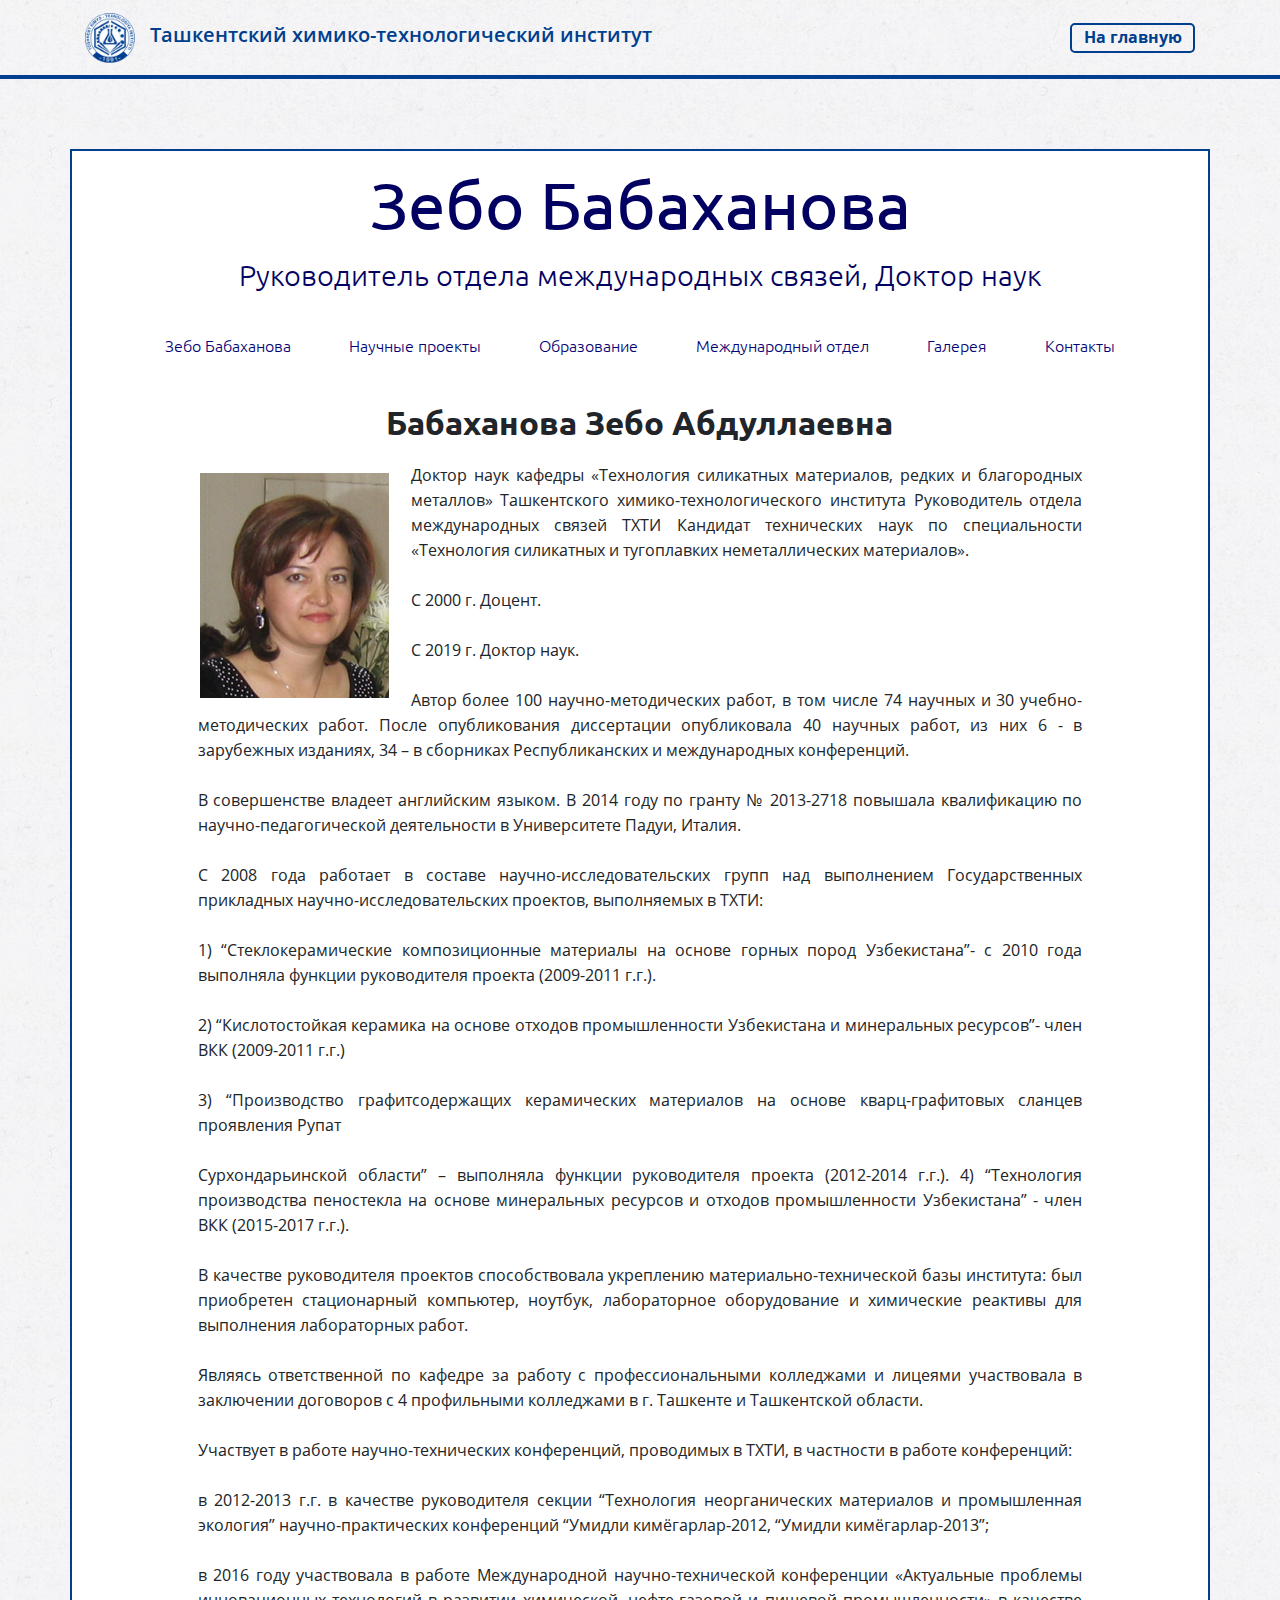
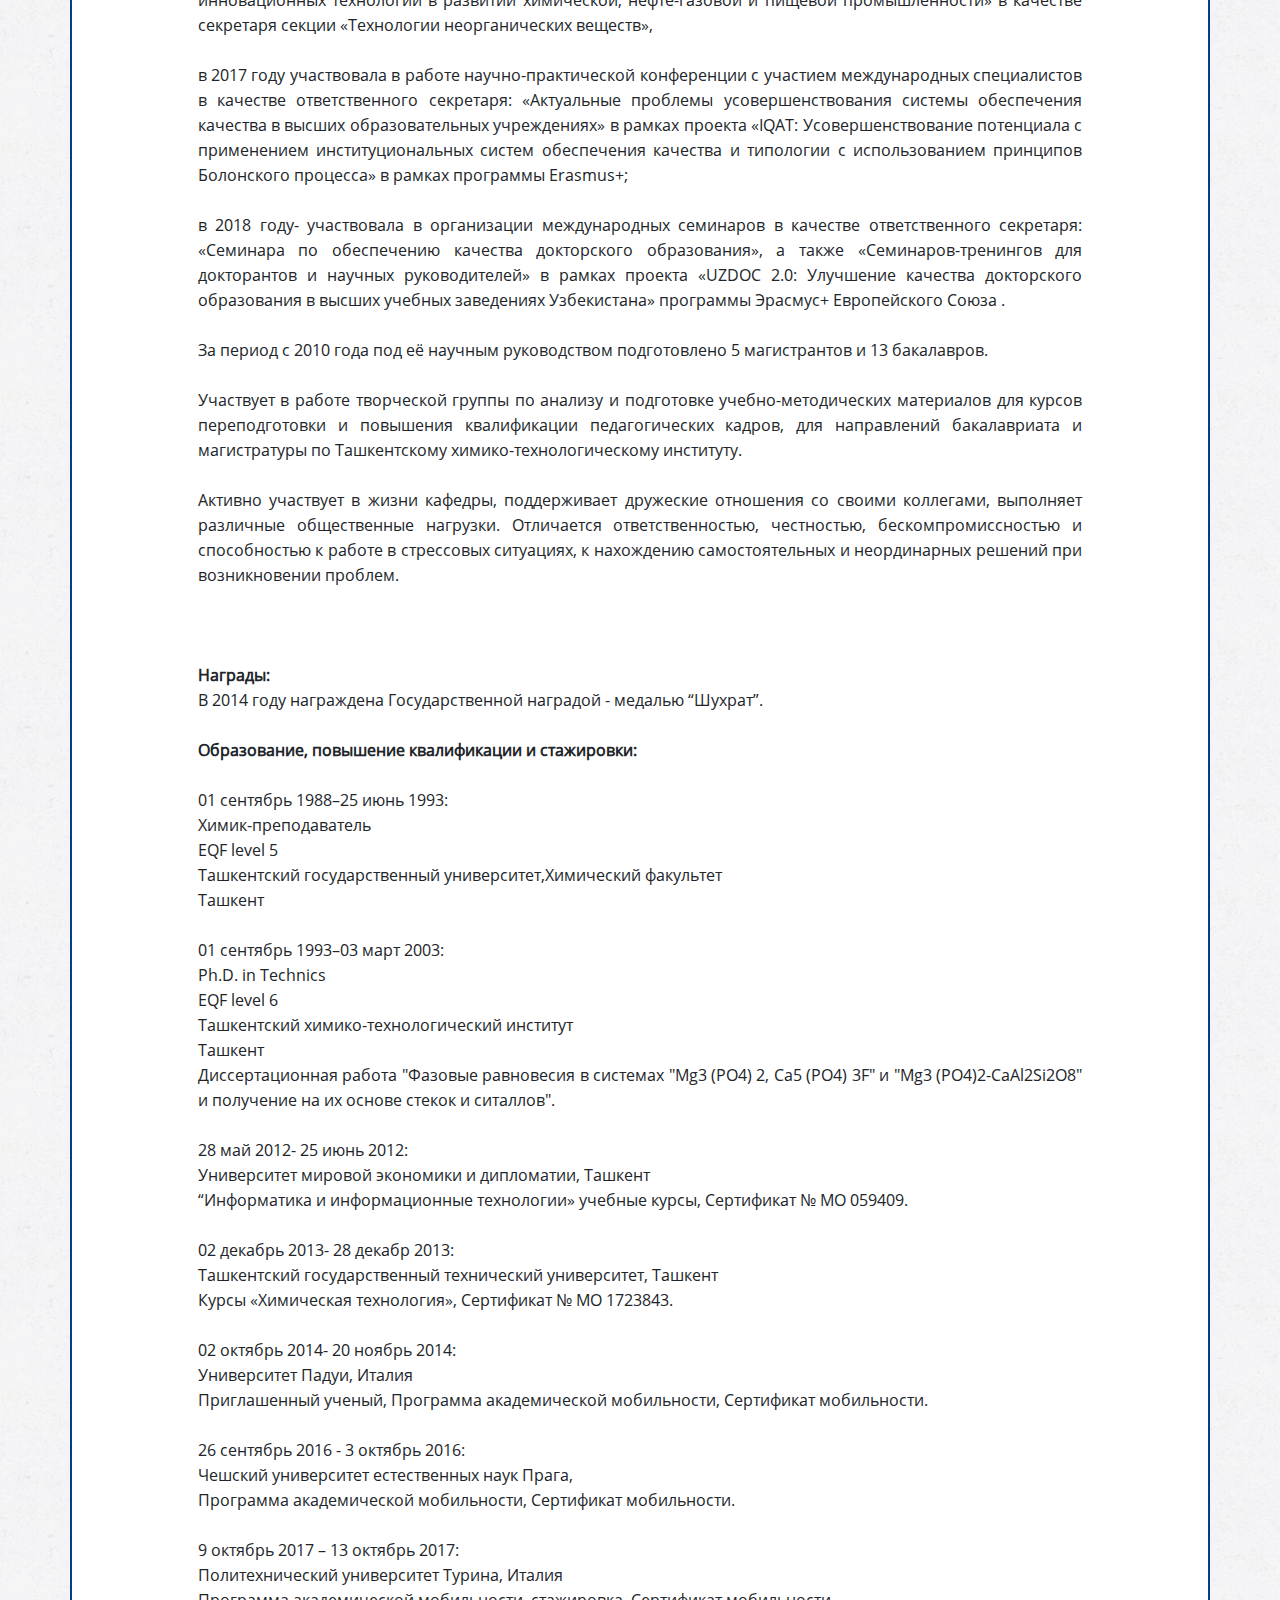
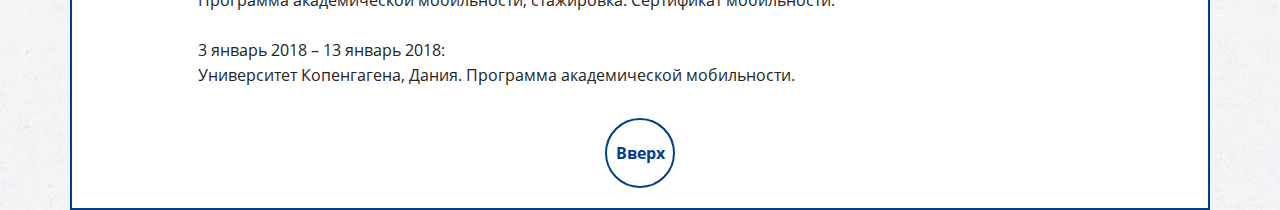
<file: babakhanova/bio/index.html>
<!DOCTYPE html>
<html lang="ru">
  <head>
    <meta charset="UTF-8" />
    <meta
      name="viewport"
      content="width=device-width, initial-s
cale=1"
    />
    <meta http-equiv="x-ua-compatible" content="ie=edge" />
    <link rel="shortcut icon" href="../img/logo.png" type="image/x-icon" />
    <link rel="stylesheet" href="../css/bootstrap.min.css" />
    <link rel="stylesheet" href="../css/font-awesome.css" />
    <link rel="stylesheet" href="../css/normalize.css" />
    <title>Зебо Бабаханова</title>
    <link rel="stylesheet" href="css/style.css" />
  </head>

  <body>
    <header>
      <div class="container">
        <div class="header-left">
          <img src="../img/logo.png" />
          <p>Ташкентский химико-технологический институт</p>
        </div>
        <div class="header-right">
          <a href="../index.html"><button>На главную</button></a>
        </div>
      </div>
    </header>
    <div class="main container">
      <p class="zebo"><a href="../index.html">Зебо Бабаханова</a></p>
      <p class="professor">
        <a href="../index.html"
          >Руководитель отдела международных связей, Доктор наук</a
        >
      </p>
      <div class="navigation">
        <a href="../bio/index.html" class="a-slider-1">Зебо Бабаханова</a>
        <a href="../research/index.html" class="a-slider-2">Научные проекты</a>
        <a href="../edu/index.html" class="a-slider-3">Образование</a>
        <a href="../inter/index.html" class="a-slider-4">Международный отдел</a>
        <a href="../gallery/index.html" class="a-slider-5">Галерея</a>
        <a href="../contacts/index.html" class="a-slider-6">Контакты</a>
      </div>
      <div class="bio-content">
        <h4>Бабаханова Зебо Абдуллаевна</h4>
        <img class="zebo-photo" src="img/Zebo.png" />
        <p class="text-bio">
          Доктор наук кафедры «Технология силикатных материалов, редких и
          благородных металлов» Ташкентского химико-технологического института
          Руководитель отдела международных связей ТХТИ Кандидат технических
          наук по специальности «Технология силикатных и тугоплавких
          неметаллических материалов».
          <br /><br />
          С 2000 г. Доцент. <br /><br />
          С 2019 г. Доктор наук.<br /><br />
          Автор более 100 научно-методических работ, в том числе 74 научных и 30
          учебно-методических работ. После опубликования диссертации
          опубликовала 40 научных работ, из них 6 - в зарубежных изданиях, 34 –
          в сборниках Республиканских и международных конференций.<br /><br />
          В совершенстве владеет английским языком. В 2014 году по гранту №
          2013-2718 повышала квалификацию по научно-педагогической деятельности
          в Университете Падуи, Италия.<br /><br />
          С 2008 года работает в составе научно-исследовательских групп над
          выполнением Государственных прикладных научно-исследовательских
          проектов, выполняемых в ТХТИ:<br /><br />
          1) “Стеклокерамические композиционные материалы на основе горных пород
          Узбекистана”- с 2010 года выполняла функции руководителя проекта
          (2009-2011 г.г.).<br /><br />
          2) “Кислотостойкая керамика на основе отходов промышленности
          Узбекистана и минеральных ресурсов”- член ВКК (2009-2011 г.г.)
          <br /><br />
          3) “Производство графитсодержащих керамических материалов на основе
          кварц-графитовых сланцев проявления Рупат <br /><br />
          Сурхондарьинской области” – выполняла функции руководителя проекта
          (2012-2014 г.г.). 4) “Технология производства пеностекла на основе
          минеральных ресурсов и отходов промышленности Узбекистана” - член ВКК
          (2015-2017 г.г.).<br /><br />
          В качестве руководителя проектов способствовала укреплению
          материально-технической базы института: был приобретен стационарный
          компьютер, ноутбук, лабораторное оборудование и химические реактивы
          для выполнения лабораторных работ. <br /><br />
          Являясь ответственной по кафедре за работу с профессиональными
          колледжами и лицеями участвовала в заключении договоров с 4
          профильными колледжами в г. Ташкенте и Ташкентской области.<br /><br />
          Участвует в работе научно-технических конференций, проводимых в ТХТИ,
          в частности в работе конференций:<br /><br />
          в 2012-2013 г.г. в качестве руководителя секции “Технология
          неорганических материалов и промышленная экология” научно-практических
          конференций “Умидли кимёгарлар-2012, “Умидли кимёгарлар-2013”;<br /><br />
          в 2016 году участвовала в работе Международной научно-технической
          конференции «Актуальные проблемы инновационных технологий в развитии
          химической, нефте-газовой и пищевой промышленности» в качестве
          секретаря секции «Технологии неорганических веществ»,<br /><br />
          в 2017 году участвовала в работе научно-практической конференции с
          участием международных специалистов в качестве ответственного
          секретаря: «Актуальные проблемы усовершенствования системы обеспечения
          качества в высших образовательных учреждениях» в рамках проекта «IQAT:
          Усовершенствование потенциала с применением институциональных систем
          обеспечения качества и типологии с использованием принципов Болонского
          процесса» в рамках программы Erasmus+; <br /><br />
          в 2018 году- участвовала в организации международных семинаров в
          качестве ответственного секретаря: «Семинара по обеспечению качества
          докторского образования», а также «Семинаров-тренингов для докторантов
          и научных руководителей» в рамках проекта «UZDOC 2.0: Улучшение
          качества докторского образования в высших учебных заведениях
          Узбекистана» программы Эрасмус+ Европейского Союза .<br /><br />
          За период с 2010 года под её научным руководством подготовлено 5
          магистрантов и 13 бакалавров.<br /><br />
          Участвует в работе творческой группы по анализу и подготовке
          учебно-методических материалов для курсов переподготовки и повышения
          квалификации педагогических кадров, для направлений бакалавриата и
          магистратуры по Ташкентскому химико-технологическому институту.<br /><br />
          Активно участвует в жизни кафедры, поддерживает дружеские отношения со
          своими коллегами, выполняет различные общественные нагрузки.
          Отличается ответственностью, честностью, бескомпромиссностью и
          способностью к работе в стрессовых ситуациях, к нахождению
          самостоятельных и неординарных решений при возникновении проблем.<br /><br />
          <br /><br />
          <b>Награды:</b><br />
          В 2014 году награждена Государственной наградой - медалью “Шухрат”.<br />
          <br />
          <b>Образование, повышение квалификации и стажировки:</b><br />
          <br />
          01 сентябрь 1988–25 июнь 1993:<br />
          Химик-преподаватель <br />
          EQF level 5<br />
          Ташкентский государственный университет,Химический факультет<br />
          Ташкент
          <br />
          <br />
          01 сентябрь 1993–03 март 2003:<br />
          Ph.D. in Technics<br />
          EQF level 6<br />
          Ташкентский химико-технологический институт<br />
          Ташкент <br />
          Диссертационная работа "Фазовые равновесия в системах "Mg3 (PO4) 2,
          Ca5 (PO4) 3F" и "Mg3 (PO4)2-CaAl2Si2O8" и получение на их основе
          стекок и ситаллов".<br />
          <br />
          28 май 2012- 25 июнь 2012:<br />
          Университет мировой экономики и дипломатии, Ташкент<br />
          “Информатика и информационные технологии» учебные курсы, Сертификат №
          MO 059409.<br />
          <br />
          02 декабрь 2013- 28 декабр 2013:<br />
          Ташкентский государственный технический университет, Ташкент<br />
          Курсы «Химическая технология», Сертификат № MO 1723843.<br />
          <br />
          02 октябрь 2014- 20 ноябрь 2014:<br />
          Университет Падуи, Италия<br />
          Приглашенный ученый, Программа академической мобильности, Сертификат
          мобильности.<br />
          <br />
          26 сентябрь 2016 - 3 октябрь 2016:<br />
          Чешский университет естественных наук Прага,<br />
          Программа академической мобильности, Сертификат мобильности.<br />
          <br />
          9 октябрь 2017 – 13 октябрь 2017:<br />
          Политехнический университет Турина, Италия<br />
          Программа академической мобильности, стажировка. Сертификат
          мобильности.<br />
          <br />
          3 январь 2018 – 13 январь 2018:<br />
          Университет Копенгагена, Дания. Программа академической
          мобильности.<br />
        </p>
      </div>
      <div class="to-top"><br />Вверх</div>
    </div>
    <script src="../script/jquery.js"></script>
    <script src="script/script.js"></script>
  </body>
</html>
</file>
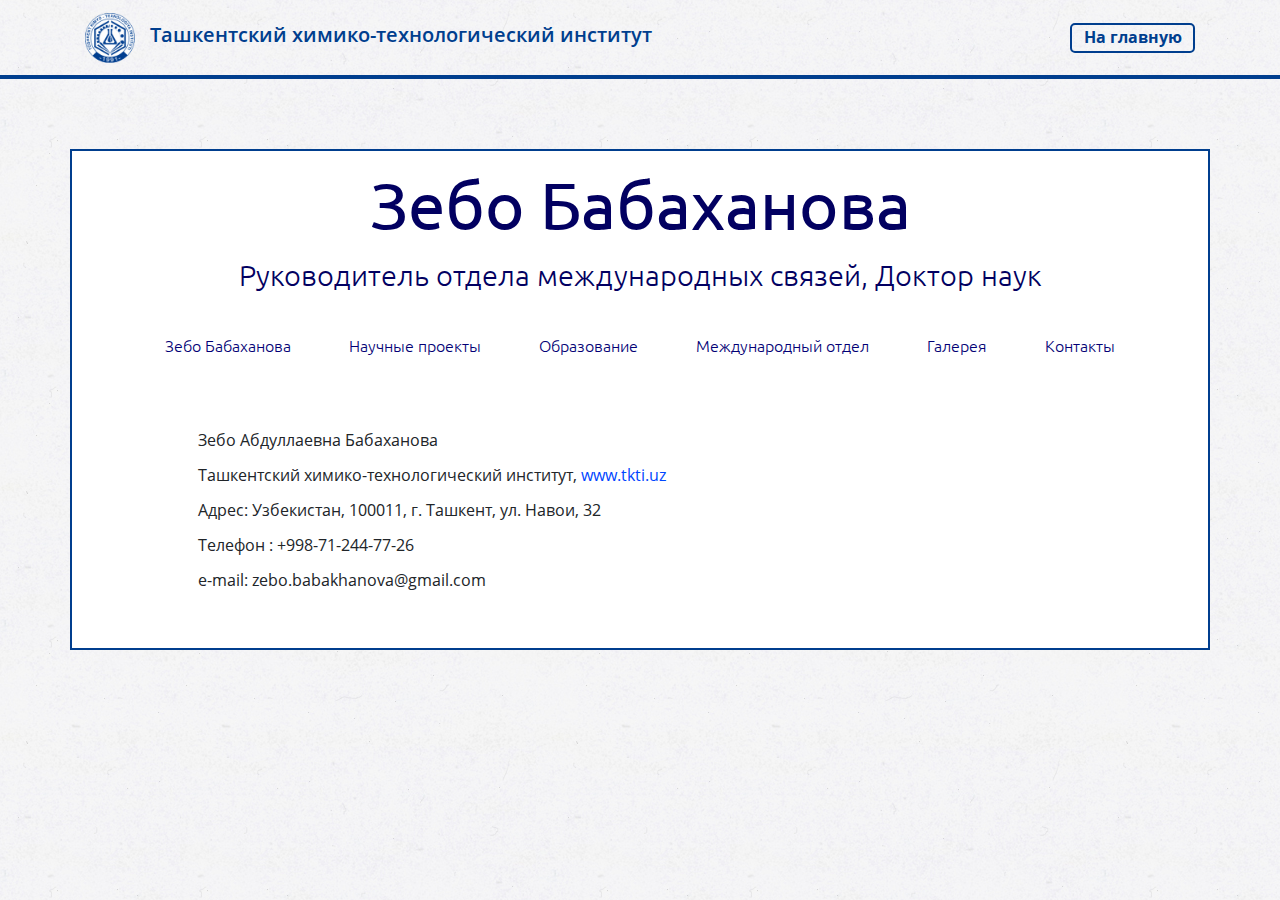
<file: babakhanova/contacts/index.html>
<!DOCTYPE html>
<html lang="en">
<head>
    <meta charset="UTF-8">
    <meta name="viewport" content="width=device-width, initial-s
cale=1">
    <meta http-equiv="x-ua-compatible" content="ie=edge">
    <link rel="shortcut icon" href="../img/logo.png" type="image/x-icon">
    <link rel="stylesheet" href="../css/bootstrap.min.css">
    <link rel="stylesheet" href="../css/font-awesome.css">
    <link rel="stylesheet" href="../css/normalize.css">
    <title>Зебо Бабаханова</title>
    <link rel="stylesheet" href="css/style.css">
</head>
<body>
<header>
    <div class="container">
        <div class="header-left">
            <img src="../img/logo.png">
            <p>Ташкентский химико-технологический институт</p>
        </div>
        <div class="header-right">
            <a href="../index.html">
                <button>На главную</button>
            </a>
        </div>
    </div>
</header>
<div class="main container ">
    <p class="zebo"><a href="../index.html">Зебо Бабаханова</a></p>
    <p class="professor"><a href="../index.html">Руководитель отдела международных связей, Доктор наук</a></p>
    <div class="navigation">
        <a href="../bio/index.html" class="a-slider-1">Зебо Бабаханова</a>
        <a href="../research/index.html" class="a-slider-2">Научные проекты</a>
        <a href="../edu/index.html" class="a-slider-3">Образование</a>
        <a href="../inter/index.html" class="a-slider-4">Международный отдел</a>
        <a href="../gallery/index.html" class="a-slider-5">Галерея</a>
        <a href="../contacts/index.html" class="a-slider-6">Контакты</a>
    </div>
    <div class="contacts">
        <p>
            Зебо Абдуллаевна Бабаханова<br>
            Ташкентский химико-технологический институт,  <a href="http://www.tkti.uz" target="_blank">www.tkti.uz</a><br>
            Адрес: Узбекистан, 100011, г. Ташкент, ул. Навои, 32<br>
            Телефон : +998-71-244-77-26<br>
            e-mail: zebo.babakhanova@gmail.com<br>
        </p>
    </div>
</div>
</body>
</html>
</file>
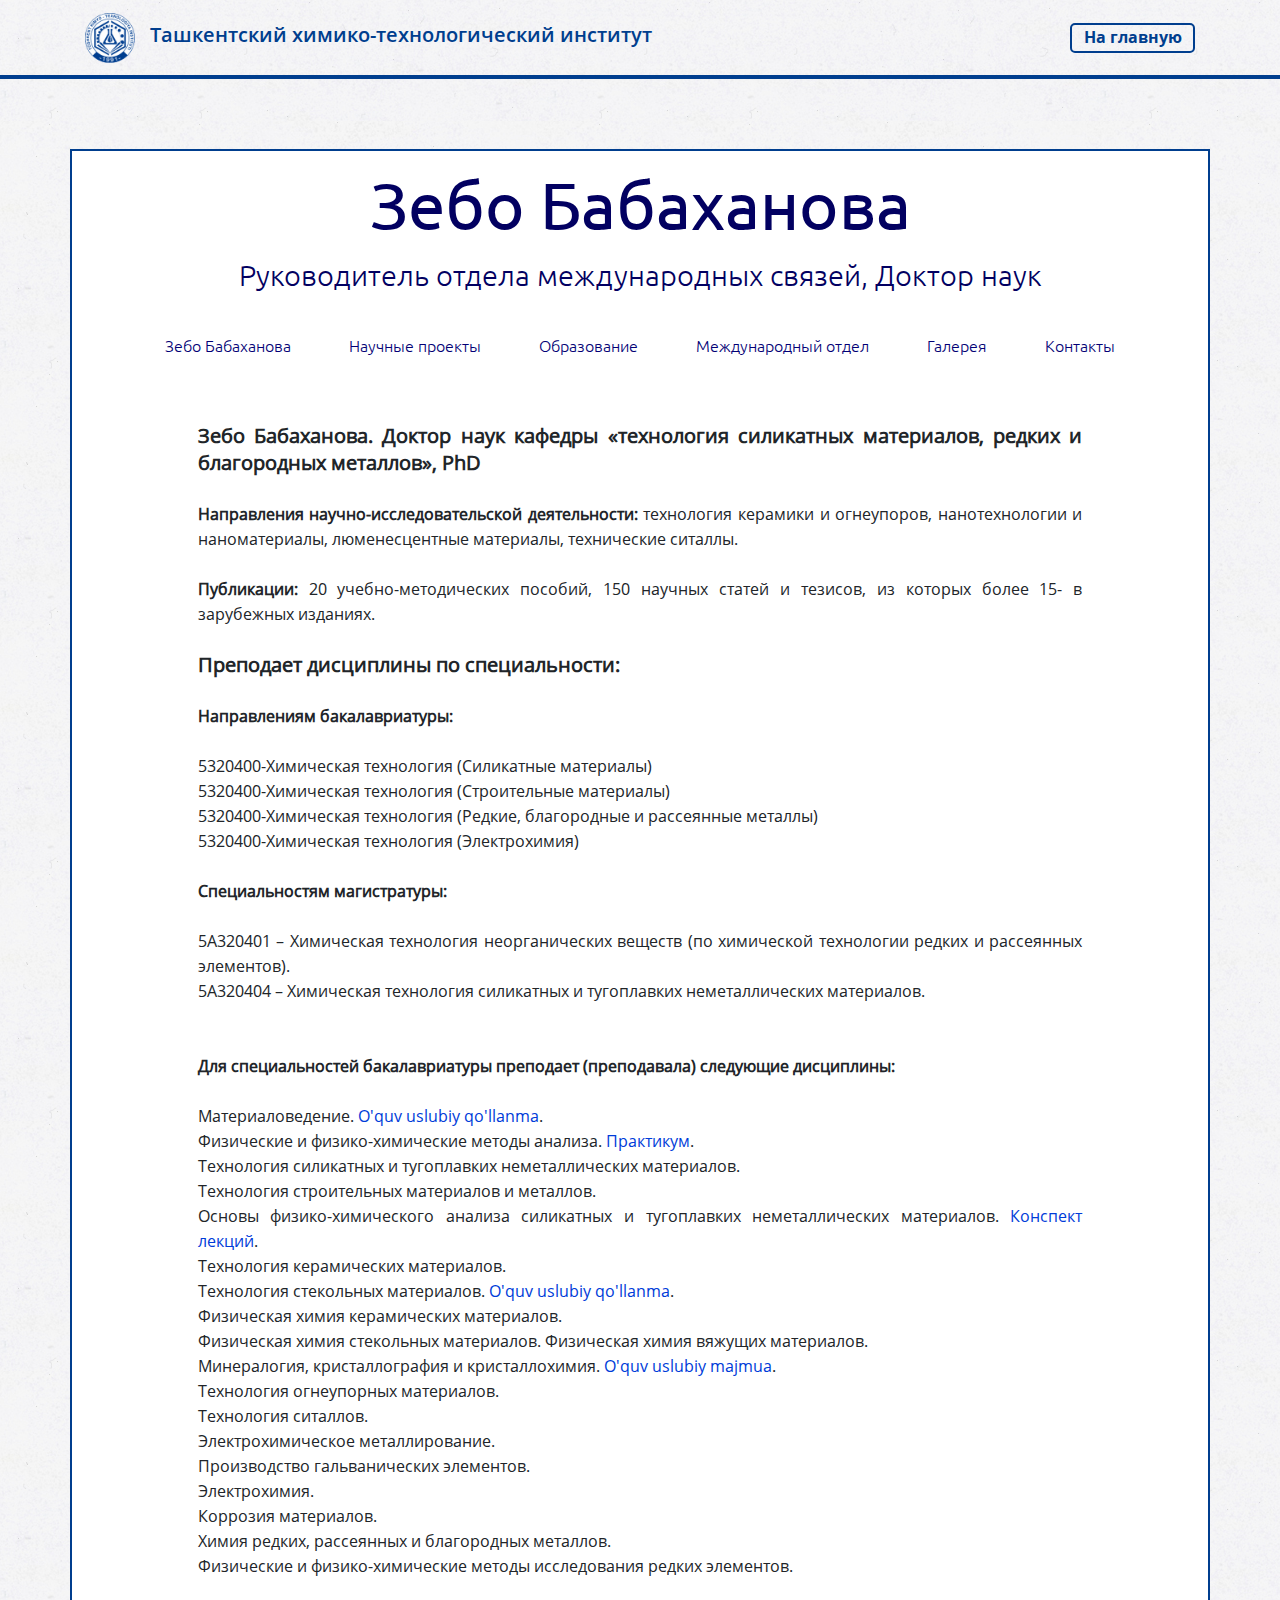
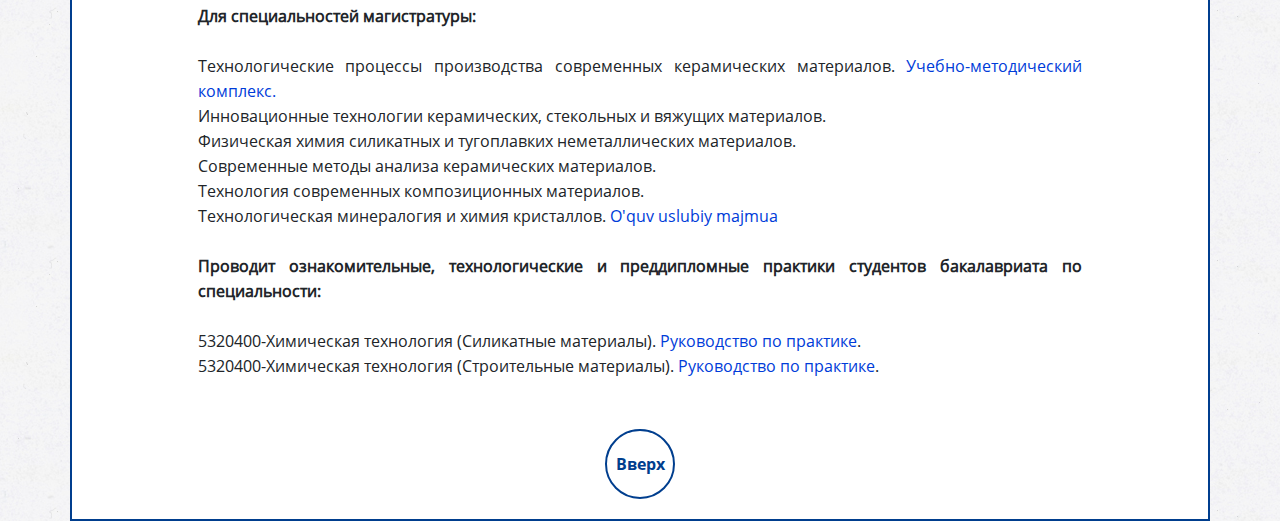
<file: babakhanova/edu/index.html>
<!DOCTYPE html>
<html lang="en">

<head>
    <meta charset="UTF-8">
    <meta name="viewport" content="width=device-width, initial-s
cale=1">
    <meta http-equiv="x-ua-compatible" content="ie=edge">
    <link rel="shortcut icon" href="../img/logo.png" type="image/x-icon">
    <link rel="stylesheet" href="../css/bootstrap.min.css">
    <link rel="stylesheet" href="../css/font-awesome.css">
    <link rel="stylesheet" href="../css/normalize.css">
    <title>Зебо Бабаханова</title>
    <link rel="stylesheet" href="css/style.css">
</head>

<body>
    <header>
        <div class="container">
            <div class="header-left">
                <img src="../img/logo.png">
                <p>Ташкентский химико-технологический институт</p>
            </div>
            <div class="header-right">
                <a href="../index.html">
                    <button>На главную</button>
                </a>
            </div>
        </div>
    </header>
    <div class="main container ">
        <p class="zebo"><a href="../index.html">Зебо Бабаханова</a></p>
        <p class="professor"><a href="../index.html">Руководитель отдела международных связей, Доктор наук</a></p>
        <div class="navigation">
            <a href="../bio/index.html" class="a-slider-1">Зебо Бабаханова</a>
            <a href="../research/index.html" class="a-slider-2">Научные проекты</a>
            <a href="../edu/index.html" class="a-slider-3">Образование</a>
            <a href="../inter/index.html" class="a-slider-4">Международный отдел</a>
            <a href="../gallery/index.html" class="a-slider-5">Галерея</a>
            <a href="../contacts/index.html" class="a-slider-6">Контакты</a>
        </div>
        <div class="education">
            <p>
                <strong>Зебо Бабаханова. Доктор наук кафедры «технология силикатных материалов, редких и благородных металлов», PhD</strong>
                <br><br>
                <b>Направления научно-исследовательской деятельности:</b> технология керамики и огнеупоров, нанотехнологии и наноматериалы, люменесцентные материалы, технические ситаллы.<br>
                <br>
                <b>Публикации:</b> 20 учебно-методических пособий, 150 научных статей и тезисов, из которых более 15- в зарубежных изданиях.
                <br>
                <br>
                <strong>Преподает дисциплины по специальности:</strong><br><br>
                <b>Направлениям бакалавриатуры:</b><br><br> 5320400-Химическая технология (Силикатные материалы)<br> 5320400-Химическая технология (Строительные материалы)<br> 5320400-Химическая технология (Редкие, благородные и рассеянные металлы)<br>                5320400-Химическая технология (Электрохимия)<br>
                <br>
                <b>Специальностям магистратуры:</b><br>
                <br> 5А320401 – Химическая технология неорганических веществ (по химической технологии редких и рассеянных элементов).
                <br> 5А320404 – Химическая технология силикатных и тугоплавких неметаллических материалов.<br>
                <br>
                <br>
                <b>Для специальностей бакалавриатуры преподает (преподавала) следующие дисциплины:</b><br><br> Материаловедение. <a href="content/Материаловедение.pdf" download>O'quv uslubiy qo'llanma</a>.<br> Физические и физико-химические методы анализа.
                <a href="content/Физические%20и%20физико-химические%20методы%20анализа.pdf" download>Практикум</a>.<br> Технология силикатных и тугоплавких неметаллических материалов.<br> Технология строительных материалов и металлов.<br> Основы физико-химического
                анализа силикатных и тугоплавких неметаллических материалов. <a href="content/Основы%20физико%20химического%20анализа%20силикатных%20и%20тугоплавких%20неметаллических%20материалов.pdf" download>Конспект лекций</a>.<br> Технология керамических
                материалов.<br> Технология стекольных материалов. <a href="content/Технология%20стекольных%20материалов.pdf" download>O'quv uslubiy qo'llanma</a>.<br> Физическая химия керамических материалов.<br> Физическая химия стекольных материалов.
                Физическая химия вяжущих материалов.<br> Минералогия, кристаллография и кристаллохимия. <a href="content/Минералогия.pdf" download>O'quv uslubiy majmua</a>.<br> Технология огнеупорных материалов.<br> Технология ситаллов.<br> Электрохимическое
                металлирование.<br> Производство гальванических элементов.<br> Электрохимия.
                <br> Коррозия материалов.<br> Химия редких, рассеянных и благородных металлов.<br> Физические и физико-химические методы исследования редких элементов.<br>
                <br>
                <b>Для специальностей магистратуры:</b><br><br> Технологические процессы производства современных керамических материалов. <a href="content/Технологические%20процессы%20производства%20современных%20керамических%20материалов.pdf" download>Учебно-методический комплекс.</a>                <br> Инновационные технологии керамических, стекольных и вяжущих материалов.<br> Физическая химия силикатных и тугоплавких неметаллических материалов.<br> Современные методы анализа керамических материалов.<br> Технология современных композиционных
                материалов.<br> Технологическая минералогия и химия кристаллов. <a href="content/ТЕХНОЛОГИЧеская%20минералогия.pdf" download>O'quv uslubiy majmua</a><br>
                <br>
                <b>Проводит ознакомительные, технологические и преддипломные практики студентов бакалавриата по специальности:</b><br><br> 5320400-Химическая технология (Силикатные материалы). <a href="content/Руководство%20по%20практике%20силикатные%20материалы.pdf"
                    download>Руководство по практике</a>.<br> 5320400-Химическая технология (Строительные материалы). <a href="content/Руководство%20по%20практике%20строительные%20материалы.pdf" download>Руководство по практике</a>.<br>
            </p>
        </div>
        <div class="to-top"><br>Вверх</div>
    </div>
    <script src="../script/jquery.js"></script>
    <script>
        $(function() {
            $('.to-top').scroll(function() {
                if ($('.to-top').scrollTop() != 0) {
                    $('.to-top').fadeIn();
                } else {
                    $('.to-top').fadeOut();
                }
            });
            $('.to-top').click(function() {
                $('body,html').animate({
                    scrollTop: 0
                }, 800);
            });

        });
    </script>
</body>

</html>
</file>
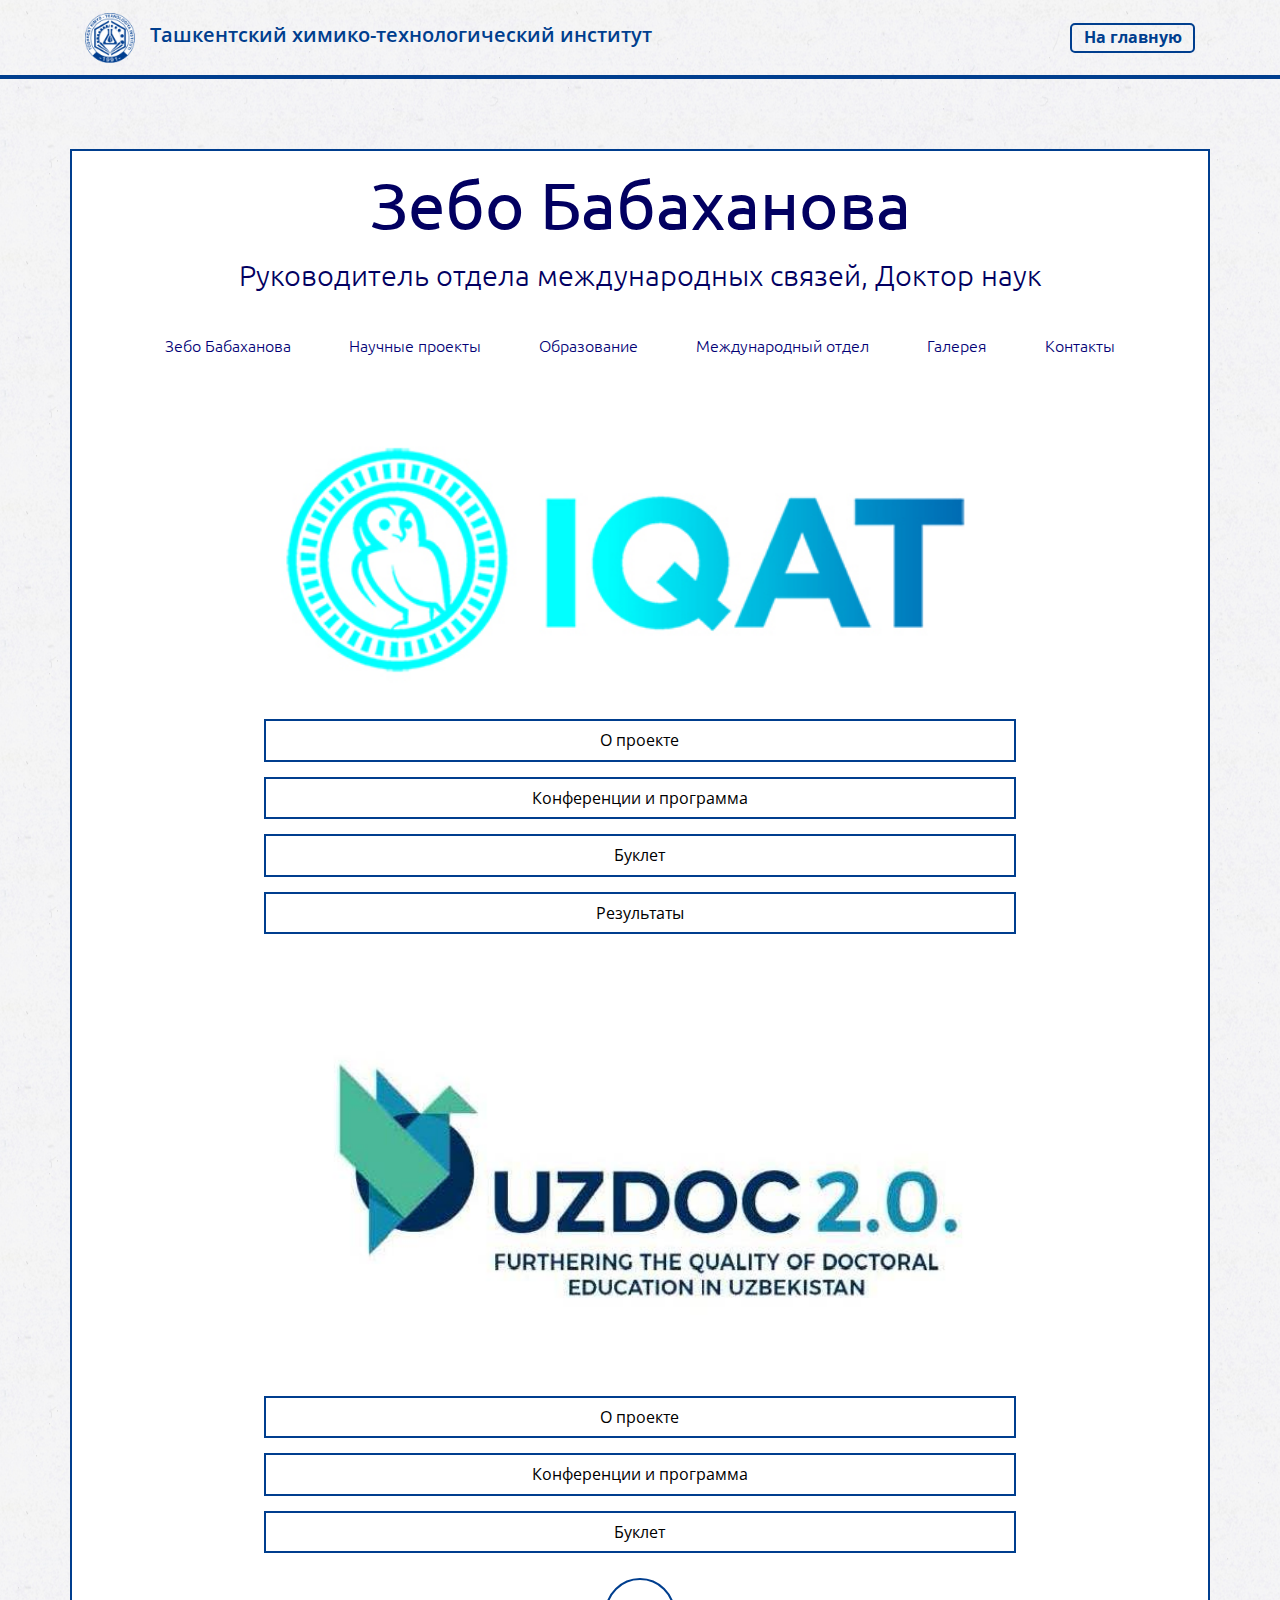
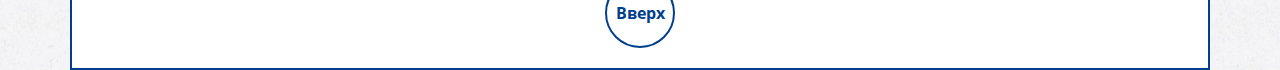
<file: babakhanova/inter/index.html>
<!DOCTYPE html>
<html lang="ru">

<head>
    <meta charset="UTF-8">
    <meta name="viewport" content="width=device-width, initial-s
cale=1">
    <meta http-equiv="x-ua-compatible" content="ie=edge">
    <link rel="shortcut icon" href="../img/logo.png" type="image/x-icon">
    <link rel="stylesheet" href="../css/bootstrap.min.css">
    <link rel="stylesheet" href="../css/font-awesome.css">
    <link rel="stylesheet" href="../css/normalize.css">
    <title>Зебо Бабаханова</title>
    <link rel="stylesheet" href="css/style.css">
</head>

<body>
    <header>
        <div class="container">
            <div class="header-left">
                <img src="../img/logo.png">
                <p>Ташкентский химико-технологический институт</p>
            </div>
            <div class="header-right">
                <a href="../index.html">
                    <button>На главную</button>
                </a>
            </div>
        </div>
    </header>
    <div class="main container ">
        <p class="zebo"><a href="../index.html">Зебо Бабаханова</a></p>
        <p class="professor"><a href="../index.html">Руководитель отдела международных связей, Доктор наук</a></p>
        <div class="navigation">
            <a href="../bio/index.html" class="a-slider-1">Зебо Бабаханова</a>
            <a href="../research/index.html" class="a-slider-2">Научные проекты</a>
            <a href="../edu/index.html" class="a-slider-3">Образование</a>
            <a href="../inter/index.html" class="a-slider-4">Международный отдел</a>
            <a href="../gallery/index.html" class="a-slider-5">Галерея</a>
            <a href="../contacts/index.html" class="a-slider-6">Контакты</a>
        </div>
        <img src="img/iqat.jpg" class="iqat-logo">
        <div class="iqat-content">
            <button class="projects about-project-1">О проекте</button>
            <div class="content-1">
                <p>
                    <b>1. Название проекта</b><br> 561685-EPP-1-2015-1-CZ-EPPKA2-CBHE-JP<br> IQAT: Усовершенствование потенциала в целях реализации институциональных систем обеспечения качества и типологии с использованием основ Болонского процесса.<br><br>
                    <b>2. Срок реализации проекта</b><br> 15/10/2015-14/10/2017<br><br>
                    <b>3. Бюджет в Евро (согласно заявке)</b><br> 722,195.00<br><br>
                    <b>4. Грантополучатель и партнеры в Европейском Союзе</b> <br> Чешский университет естественных наук (Чехия), Центр исследований высшего образования (Чехия), университет Аликанте (Испания), Латвийский университет (Латвия), университет
                    Константина Философа в Нитре (Словакия).<br><br>
                    <b>5. Получатели</b><br> Казахстан: Казахский агротехнический университет, Карагандинский государственный технический университет, Международная образовательная корпорация;<br> Узбекистан: Ташкентский химико-технологический институт
                    (ТХТИ), Андижанский государственный университет (АндГУ), Самаркандский сельскохозяйственный институт (СамСХИ).<br><br>
                    <b>6. Вебсайт</b> <br> <a href="http://www.project-iqat.eu/" target="_blank">http://www.project-iqat.eu/</a>
                    <br><br>
                    <b>7. Цели проекта</b><br> - изучение ситуации в области обеспечения качества в странах-партнерах и их вузах;
                    <br> - определение принципов Болонского процесса, применимых в вузах СП, интерактивное обучение с использованием опыта между вузами СП и СУ; установление институционального профиля вузов стран-партнеров с применением методологии U-карта
                    (U-map);<br> - разработка новой внутренней системы обеспечения качества (ОК), инновационной и модифицированной, в вузах СП. Процесс будет начат с разработки первого варианта системы ОК, затем её пробное применение с участием команд
                    экспертов из вузов СУ и консультирование, в результате чего будет подготовлена окончательная версия ОК с учетом государственных требований/вузовских уставов и положений, а также Европейских стандартов и рекомендаций.<br><br>
                    <b>8. Ожидаемые результаты</b> <br> В качестве основных результатов проекта будут представлены 6 внутренних систем обеспечения качества, 6 докладов по самооценке и итоговый сводный отчет (включая описание исследований, учебные материалы,
                    аналитическая часть, национальные и сравнительные исследования). Свободный доступ к данным материалам будет обеспечен для всех заинтересованных сторон и после завершения проекта (в качестве подтверждения устойчивости результатов проекта).<br>
                </p>
            </div>
            <button class="projects programme-1">Конференции и программа</button>
            <div class="content-2">
                <p>
                    5-6 сентября 2017 года в Ташкентском химико-технологическом институте состоялась научно-практическая конференция с участием международных специалистов на тему <b>«Актуальные проблемы усовершенствования
                системы обеспечения качества в высших образовательных учреждениях».</b><br><br> Конференция была организована в рамках проекта <b>«IQAT: Усовершенствование потенциала с применением
                институциональных систем обеспечения качества и типологии с использованием принципов Болонского
                процесса»</b> который реализовывался в рамках программы Erasmus+.<br> В данном проекте Ташкентский химико-технологический институт сотрудничал с нижеследующими вузами и организациями:
                    <br><br> 1. Чешский агротехнический университет (Чехия);<br> 2. Центр высшего образования (Чехия);<br> 3. Университет Аликанте (Испания);<br> 4. Латвийский университет (Латвия);<br> 5. Университет имени Константина Философера в Нитре
                    (Словакия);<br> 6. Казахский агротехнический университет имени С.Сейфулина;<br> 7. Международная образовательная корпорация (Казахстан);<br> 8. Карагандинский государственный технический университет (Казахстан);<br> 9. Самаркандский
                    сельскохозяйственный институт;<br> 10. Андижанский государственный университет.<br><br>
                    <b>Цель проведения конференции</b> – обсуждение результатов проделанной работы в рамках проекта IQAT, подведение итогов и распространение полученных данных среди заинтересованной аудитории- преподавателей, научных сотрудников и студентов.
                    <br><br> В работе конференции приняли участие представители из числа вузов и организации партнёров, а также представители из ВУЗов республики. Со вступительным словом, посвящённым вкладу международных проектов в повышение качества
                    образования выступил ректор ТХТИ, д.х.н. Ш.Муталов.
                    <br><br> Активное участие в конференции приняли эксперты Национального офиса Эрасмус плюс в Узбекистане - Кудратхон Бахадиров, Назокат Касимова, Зебо Исакова.
                    <br><br> В выступлениях зарубежных партнеров были освещены такие вопросы, как система обеспечения качества в Чешском университете естественных наук (доклад координатора проекта IQAT Jiri Hejkrlik), Университете Аликанте (доклад Denise
                    Galvin), система Высшего образования в Латвии на примере Латвийского университета (доклад Agnese Rusakova). Научный сотрудник Центра изучения высшего образования Jan Beseda выступил с докладом по теме «Внедрение U-map в Казахстане:
                    риски и выгоды».
                    <br><br> Министерство высшего и среднего специального образования Республики Узбекистан и преподаватели ряда ВУЗов Республики проявили высокую заинтересованность в конференции. С пленарными докладами выступили проректор Ташкентского
                    университета информационных технологий Ботир Усманов, старший специалист МВССО РУз Абдували Исмаилов, декан Самаркандского сельскохозяйственного института Фарход Ахроров, Дилшодбек Нурматов c Андижанского государственного университета,
                    Э.Юлдашев из Государственного института искусств и культуры Узбекистана.
                    <br><br> В презентациях докладчиков был представлен опыт реализации проектной работы с использованием современных информационно-коммуникативных технологий и  онлайн-инструментов.
                    <br><br> Завершилась работа конференции  подведением итогов реализации проекта «IQAT: Усовершенствование потенциала с применением институциональных систем обеспечения качества и типологии с использованием принципов Болонского процесса»,
                    выявлением и поддержанием положительных инициатив, обсуждением проблем и перспектив работы по различным направлениям деятельности образовательной программы Erasmus+.
                    <br><br> Участники конференции имели возможность не только выступить  с докладами, но и обменяться мнениями, задать вопросы, выступить с комментариями и мнениями. Всеми участниками  было отмечена важность и необходимость подобных встреч,
                    а работа именно в формате конференции позволила достичь основной цели, поставленной организаторами конференции, а именно - концентрации, систематизации и распространения научных, образовательных и воспитательных идей, исследований
                    и технологий по реализации международных проектов различной направленности.
                </p>
            </div>
            <button class="projects booklet-1">Буклет</button>
            <div class="content-3">
                <img src="img/booklet.png" class="booklet">
            </div>
            <button class="projects results-1">Результаты</button>
            <div class="content-4">
                <p>
                    <b>Название проекта:</b> IQAT: Усовершенствование потенциала в целях реализации институциональных систем обеспечения качества и типологии с использованием основ Болонского процесса (561685-EPP-1-2015-1-CZ-EPPKA2-CBHE-JP)
                    <br><br>
                    <b>Продолжительность проекта:</b> Октябрь 2015-Октябрь 2017 г.г.<br><br> Достигнутые результаты: В рамках проекта IQAT в ВУЗах-партнерах из Узбекистана и Казахстана была проведена внутренняя оценка качества образования и разработан
                    обновленный документ об обеспечении качества и усовершенствовании внутреннего мониторинга в ВУЗах Узбекистана и Казахстана -«Программа действий по обеспечению качества».<br><br> Внутренняя оценка качества проводилась в соответствии
                    с “Европейскими стандартами и рекомендациями” (ESG, 2015). Для обеспечения процедуры самооценки в ВУЗах Узбекистана были выбраны пять основных областей ESG:<br><br> Анкеты-опросники были размещены на веб-сайте института и распространены
                    через социальные сети среди студентов и др. заинтересованных сторон, проведен сбор и анализ результатов. Результаты аналитических наблюдений были обсуждены на Советах ВУЗов, на международных семинарах и конференциях, в частности на
                    конференции в г. Праге “14th International Conference Efficiency and Responsibility in Education-2017”, а также конференции в Астане “International Dissemenetion Conference Bologna principles and quality assurance at EU and Central
                    Asian HEIs”. Заключительная конференция «Актуальные проблемы усовершенствования системы обеспечения качества в высших образовательных учреждениях» по проекту проведена в ТХТИ 5-7 сентября 2017 году<br>
                    <img src="img/part-1.png" class="part-1">
                    <h5>Июнь 2017 г. Участники конференции в г. Прага, Чешский университет естественных наук.</h5>
                    <img src="img/part-2.png" class="part-2">
                    <h6>Июль 2017 г. Участники конференции в г. Астана, Казахский агро-технический университет им. С.Сейфуллина.</h6>
            </div>
        </div>
        <img src="img/uzdoc.jpg" class="uz-doc-logo">
        <div class="uz-doc-content">
            <button class="projects about-project-2">О проекте</button>
            <div class="content-5">
                <p>
                    <b>Проект:</b> «UZDOC 2.0: Улучшение качества докторского образования в высших учебных заведениях Узбекистана».
                    <br><br>
                    <b>Срок реализации проекта -</b> 3 года, начиная с 15 октября 2016 года.<br><br>
                    <b>Грантополучателем проекта</b> является UNICA - Ассоциация университетов европейских столиц (Бельгия). Наряду с Ташкентским химико-технологическим институтом в состав проектного консорциума входят Каракалпакский государственный университет,
                    Каршинский государственный университет, Наманганский государственный университет, Самаркандский институт экономики и сервиса, Ташкентский финансовый институт. Государственный институт искусств и культуры Узбекистана, Министерство высшего
                    и среднего специального образования, а также Политехнический университет Турина (Италия), Университет Гранада (Испания), Свободный университет Брюсселя (Бельгия), Университет Этвёш Лоранд (Венгрия).<br><br>
                    <b>Цель проекта:</b> Проект UZDOC 2.0 в целом нацелен на улучшение качества докторского образования в вузах Узбекистана, и будет основываться на результатах предыдущего проекта, осуществленного под руководством UNICA. Проект состоит
                    из 4 элементов, которые являются важными для успешной реализации реформы докторского образования в Узбекистане – структуры институциональной поддержки, интеграции элементов и механизмов обеспечения качества, усовершенствование кадровых
                    ресурсов, и налаживание устойчивых связей с сектором предпринимательства и индустрии в Узбекистане.<br><br>
                    <b>Ожидаемые результаты в рамках проекта:</b> Проект окажет существенное влияние на наращивание потенциала участвующих вузов Узбекистана в целях развития и модернизации качества докторского образования. Консорциум составлен таким образом,
                    чтобы привлечь высококвалифицированные кадры с европейской стороны, с предложением надлежащего географического охвата, потенциала по распространению и использованию, а также с учетом широкого спектра участия взаимодополняющих узбекских
                    партнеров и заинтересованных сторон.<br><br> Во время реализации проекта UZDOC 2.0 сектор докторского образования в Узбекистане поднимется на уровень последних европейских тенденций развития, объединяя передовой опыт и методологию,
                    что позволит улучшить решение вопросов, стоящих перед секторами науки и экономики Узбекистана.<br><br> Свои пожелания и рекомендации для успешной реализации данного проекта просим направить на эл. почту Отдела международных связей
                    tcti_iro@umail.uz<br><br> Контактное лицо проекта: Зебо Бабаханова.<br><br> e-mail: zebo.babakhanova@gmail.com.<br><br>

                </p>
            </div>
            <button class="projects programme-2">Конференции и программа</button>
            <div class="content-6">
                <h4>Семинар-тренинг в Туринском политехническом университете Турин, Италия, 9-13 октября 2017 года</h4>
                В течении рабочей недели с 9 по 13 октября 2017 года группа координаторов проекта Erusmus+ UZDOC 2.0 из 6 университетов Узбекистана: З.Бабаханова из Ташкентского химико-технологического института, У.Халиков из Ташкентского финансового института, П.Лутфуллаев
                из Наманганского государственного университета, Г.Арипова из Узбекистанского государственного института искусства и культуры, А.Курбанов из Каршинского государственного университета, Ш.Кадырова из Самаркандского института экономики и сервиса
                участвовали в семинаре-тренинге, организованном по плану проекта в Туринском политехническом университете (Италия).<br>
                <br> В течении семинара группа координаторов ознакомилась со структурой университета и возможностями, созданными здесь для получения образования на всех уровнях - бакалавриата, магистратуры и докторантуры.<br><br> Туринский политехнический
                университет (Politecnico di Torino) - основанный в 1859 году, является старейшим техническим университетом Италии и одним из ведущих инженерных колледжей Европы. Университет предлагает множество учебных программ и возможностей для научно-исследовательской
                работы в области технических наук, архитектуры, компьютерных технологий и промышленного дизайна. В мировом рейтинге университетов QS World University Ranking факультет Инженерного дела и технологий Туринского политехнического университета
                занимает 66 место.<br>
                <br> В 2016-2017 учебном году здесь обучались более 33000 студентов по 28 программам бакалавриата, 32 магистрским и 24 PhD программам. Более 30% учебных программ преподаются на английском языке, в связи с чем количество обучающихся иностранных
                студентов составляет более 16 %, из них более 2,3 % являются гражданами Узбекистана.<br>
                <br> Нововведением является введение новых учебных программ в рамках Школы непрерывного обучения, это хороший пример адаптации высшего образования к быстро меняющимся требованиям рынка труда. В настоящее время предприятия требуют, чтобы
                выпускники имели многообразные практические навыки, и эти требования очень быстро меняются из-за активного развития технологий. Особенно интересной с этой точки зрения является возможность организации специализированных магистерских программ
                1-го и 2-го уровня. Магистерские программы 1-го и 2-го уровня предназначены для обучения прикладным навыкам в непосредственной связи с конкретным предприятием. Срок обучения составляет 10-11 мес., из которых 3-4 месяца занимают аудиторные
                занятия, остальное время – практика и обучение на предприятии.<br>
                <br> Большое внимание в университете уделяется многосторонней поддержке всех видов академической мобильности студентов и преподавателей, от поддержки языковых курсов до информационной поддержки этих программ.<br><br> В университете функционирует
                один из самых инновационных в Европе бизнес-инкубаторов в области технологий - I3P Incubatore. Бизнес-инкубатор занимается поддержкой проектов молодых учёных и предпринимателей на всех этапах развития: от разработки идеи до её коммерциализации.
                Более половины всех программ бизнес-инкубатора являются «многофункциональными» проектами, они работают с клиентами из различных отраслей промышленности.<br><br> Еще одним хорошим примером для изучения и внедрения является онлайн-служба
                трудоустройства, предоставляемая университетом. Наличие такой системы, которая предоставляет бесплатные услуги как студентам, так и нанимающим компаниям, способствует быстрому и успешному трудоустройству выпускников. Трудоустройство выпускников
                магистратуры университета в течении первого года после выпуска составляет 74,5% (средний показатель по Италии – 60%), 42 % получают при этом постоянный контракт (средний показатель по Италии – 34%). Мы уверены, что полученный опыт будет
                способствовать повышению качества образования в Узбекистане.
                <img src="img/part-3.png" class="part-3">
                <h6>Визит в I3P бизнес-инкубатор: У.Халиков, К.Жиордано, Г.Арипова, З.Бабаханова, Ш.Кадырова, А.Курбанов, П.Лутфуллаев (слева направо).</h6>
                <img src="img/part-4.png" class="part-4">
                <h6>Коллекция минералов, представленная в университете.</h6>
            </div>
            <button class="projects booklet-2">Буклет</button>
            <div class="content-7">
                <img src="img/booklet-2.png" class="booklet">
            </div>
        </div>
        <div class="to-top"><br>Вверх</div>
    </div>
    <script src="../script/jquery.js"></script>
    <script src="js/script.js"></script>
</body>

</html>
</file>
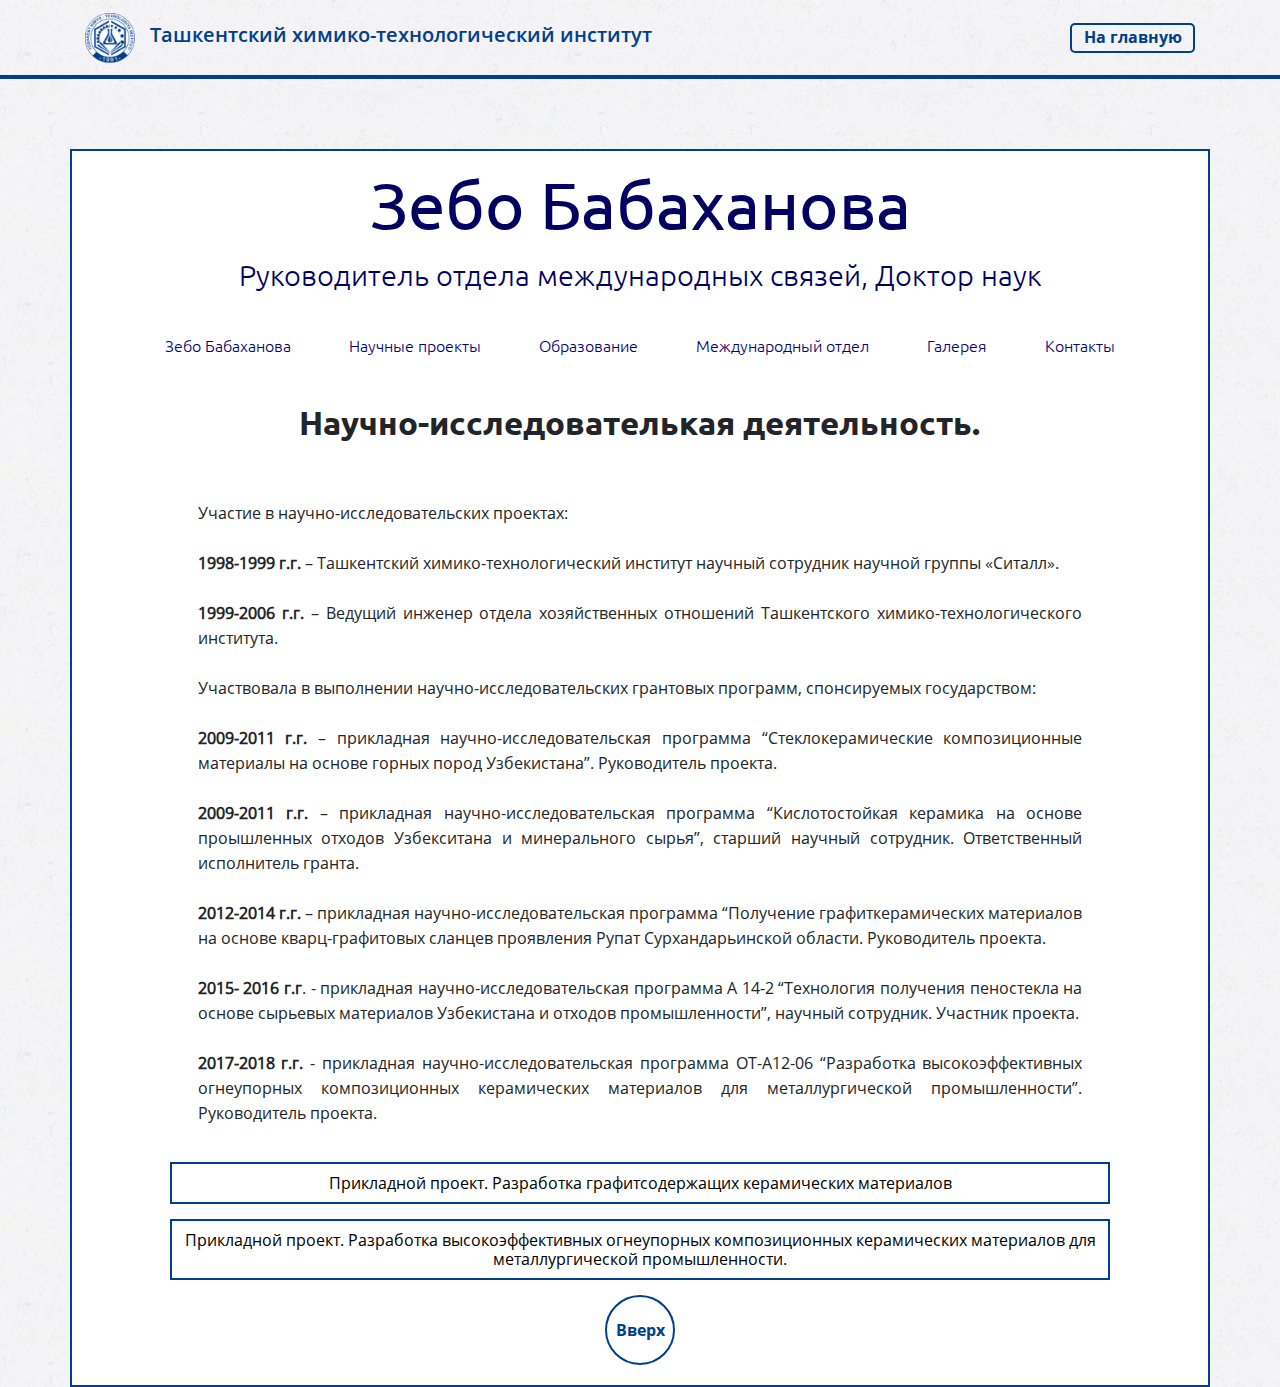
<file: babakhanova/research/index.html>
<!DOCTYPE html>
<html lang="ru">

<head>
    <meta charset="UTF-8">
    <meta name="viewport" content="width=device-width, initial-s
cale=1">
    <meta http-equiv="x-ua-compatible" content="ie=edge">
    <link rel="shortcut icon" href="../img/logo.png" type="image/x-icon">
    <link rel="stylesheet" href="../css/bootstrap.min.css">
    <link rel="stylesheet" href="../css/font-awesome.css">
    <link rel="stylesheet" href="../css/normalize.css">
    <title>Зебо Бабаханова</title>
    <link rel="stylesheet" href="css/style.css">
</head>

<body>
    <header>
        <div class="container">
            <div class="header-left">
                <img src="../img/logo.png">
                <p>Ташкентский химико-технологический институт</p>
            </div>
            <div class="header-right">
                <a href="../index.html">
                    <button>На главную</button>
                </a>
            </div>
        </div>
    </header>
    <div class="main container ">
        <p class="zebo"><a href="../index.html">Зебо Бабаханова</a></p>
        <p class="professor"><a href="../index.html">Руководитель отдела международных связей, Доктор наук</a></p>
        <div class="navigation">
            <a href="../bio/index.html" class="a-slider-1">Зебо Бабаханова</a>
            <a href="../research/index.html" class="a-slider-2">Научные проекты</a>
            <a href="../edu/index.html" class="a-slider-3">Образование</a>
            <a href="../inter/index.html" class="a-slider-4">Международный отдел</a>
            <a href="../gallery/index.html" class="a-slider-5">Галерея</a>
            <a href="../contacts/index.html" class="a-slider-6">Контакты</a>
        </div>
        <div class="bio-content">
            <p class="text-bio">
                <h4>Научно-исследователькая деятельность.</h4><br>
                <br> Участие в научно-исследовательских проектах:<br>
                <br>
                <b>1998-1999 г.г.</b> – Ташкентский химико-технологический институт научный сотрудник научной группы «Ситалл».
                <br>
                <br>
                <b>1999-2006 г.г.</b> – Ведущий инженер отдела хозяйственных отношений Ташкентского химико-технологического института.
                <br>
                <br> Участвовала в выполнении научно-исследовательских грантовых программ, спонсируемых государством:<br>
                <br>
                <b>2009-2011 г.г.</b> – прикладная научно-исследовательская программа “Стеклокерамические композиционные материалы на основе горных пород Узбекистана”. Руководитель проекта.<br>
                <br>
                <b>2009-2011 г.г.</b> – прикладная научно-исследовательская программа “Кислотостойкая керамика на основе проышленных отходов Узбекситана и минерального сырья”, старший научный сотрудник. Ответственный исполнитель гранта.<br>
                <br>
                <b>2012-2014 г.г.</b> – прикладная научно-исследовательская программа “Получение графиткерамических материалов на основе кварц-графитовых сланцев проявления Рупат Сурхандарьинской области. Руководитель проекта.<br>
                <br>
                <b>2015- 2016 г.г</b>. - прикладная научно-исследовательская программа А 14-2 “Технология получения пеностекла на основе сырьевых материалов Узбекистана и отходов промышленности”, научный сотрудник. Участник проекта.<br>
                <br>
                <b>2017-2018 г.г.</b> - прикладная научно-исследовательская программа ОТ-А12-06 “Разработка высокоэффективных огнеупорных композиционных керамических материалов для металлургической промышленности”. Руководитель проекта.
                <br>
        </div>
        <button class="researches research-1">Прикладной проект. Разработка графитсодержащих керамических материалов
    </button>
        <br>
        <div class="project-1">
            <p><b>Прикладной проект:</b><br> Разработка графитсодержащих керамических материалов на основе кварц-графитовых сланцев проявления Рупат Сурхандарьинской области.<br>
                <br>
                <b>Срок выполнения:</b> 2012-2014 г.г.
                <br>
                <br>
                <b>Руководитель проекта: З.А.Бабаханова.</b>
                <br> Участники проекта: М.Х.Арипова, У.Номазов, Р.В.Мкртчан, Ч.С.Саидов, Х.П.Жуманиязов, Х.В. Нуритдинова.<br>
                <br> ППИ-12. Новые технологии получения органических, неорганических, полимерных и других естественных материалов (Создание импортозамещающих и экспорт-ориентированных веществ, органических, неорганических, полимерных и других естественных
                материалов).<br>
                <br> Технология силикатных и тугоплавких неметаллических материалов/Геология индустриального сырья. ГРАФИТ, КЕРАМИКА, ЭЛЕКТРОИЗОЛЯЦИЯ, ОГНЕУПОРНОСТЬ.<br>
                <br> Проект направлен на обеспечение промышленности графито-керамическими изделиями. Задачей исследования является разработка составов и технологии получения графитсодержащих керамических материалов на основе кварц-графитовых сланцев проявления
                Рупат Сурхандарьинской области.<br><br> Электротехническая и химическая промышленность, черная и цветная металлургия потребляют большое количество импортируемых изделий и комплектующих. Высокая потребность Узбекистана в графито-керамических
                материалах вынуждает ежегодно ввозить графит из-за рубежа, в частности, из России и Украины. Ввоз графита в Узбекистан вырос в последние годы в десятки раз, с 76,3 т. в 2000 г. до 642,0 т. в 2007 г. Только за счет экономии транспортных
                расходов при получении огнеупоров из местного сырья можно съэкономить ежегодно до 56,5 тыс. долл. США.<br> Разработка пополняет класс износостойких, высокопрочных и огнеупорных керамических материалов, применяемых в различных областях
                промышленности, продукция импортозамещающая и ориентирована на экспорт.<br><br>
                <b>Основные этапы выполнения проекта:</b><br><br>
                <b>2012</b> год –комплексное изучение физических, химических свойств и строения кварц-графитистых сланцев проявления Рупат Сурхандарьинской области, составление шихты для получения графитсодержащих керамических материалов;
                <br><br>
                <b>2013 год</b> – составление геологических карт и разрезов для перспективных участков; разработка составов и синтез графитсодержащих керамических материалов, изучение их фазового состава, физико-химических свойств;
                <br><br>
                <b>2014 год</b> – составление геологического отчета и рекомендации по дальнейшему направлению работ, выбор оптимальных составов графитсодержащих керамических материалов и определение их физико-механических свойств, разработка технологии
                получения графитокерамических материалов, разработка комплекта научной и технической документации (технологического регламента).<br><br>
                <br>
                <b>Статьи по проекту:</b><br><br> 1. Номазов У., Бабаханова З.А., Арипова М.Х. Обогащение кварц-графитизированных пород проявления Рупат (Узбекистан)/ VI Международный студенческий научный форум 2014, 15.02.2014. Россия.<br>
                <a href="http://www.scienceforum.ru/2014/733/6757" target="_blank">http://www.scienceforum.ru/2014<wbr>/733/6757</a>.<br> 2. Бабаханова З.А., Арипова М.Х. и др. Керамические материалы на основе кварц графитизированных сланцев проявления
                Заучак/ XXXVII Международная научно техническая конференция “Технические науки – от теории к практике”, 27.08.2014. Россия, Новосибирск.<br><a href="https://sibac.info/conf/tech/xxxvii/39113" target="_blank">https://sibac.info/conf/tech/xxxvii<wbr>/39113</a>.<br>                3. Babakhanova Z.A., Арипова М.Х. Комплексное изучение кварц-графитизированных сланцев проявления Рупат (Узбекистан). Ж. Химическая промышленность, Санкт Петербург, № 1, 2015. С. 12-21.<br>
                <a href="http://www.chemjournals.net/chemprom/2015/2015_01.html" target="_blank">http://www.chemjournals.net<wbr>/chemprom/2015/2015_01.html</a>.<br>
            </p>
        </div>
        <button class="researches research-2">Прикладной проект. Разработка высокоэффективных огнеупорных композиционных
        керамических материалов для металлургической промышленности.
    </button>
        <div class="project-2">
            <p>
                <b>Прикладной проект:</b><br>
                <br> Разработка высокоэффективных огнеупорных композиционных керамических материалов для металлургической промышленности.
                <br>
                <br>
                <b>Срок выполнения:</b> 2017-2018 г.г. <br><br>
                <b>Руководитель проекта: З.А.Бабаханова.</b><br>
                <br> Участники проекта: М.Х.Арипова, Ш.М.Абдусаттаров, Ш.Рузимова, Х.Акбарходжаева.<br>
                <br> ППИ-12. Новые технологии получения органических, неорганических, полимерных и других естественных материалов Технология силикатных и тугоплавких неметаллических материалов. КЕРАМИКА, КОМПОЗИЦИОННЫЙ МАТЕРИАЛ, ОГНЕУПОРНОСТЬ, МЕТАЛЛУРГИЯ<br>                Проект направлен на обеспечение металлургической промышленности высокоэффективными огнеупорными керамическими материалами. Задачей исследования является разработка новых составов и технологии получения огнеупорных композиционных керамических
                материалов с использованием преимущественно местных сырьевых материалов и синтетических смол.<br> В соответствии с важнейшими приоритетными направлениями экономического развития Республики Узбекистан в результате выпуска продукции с высокой
                добавленной стоимостью объемы производства изделий из цветных металлов будут увеличены к 2030 году в 2,2 раза, из черных металлов – в 2,3 раза. Для разливки металлов используются огнеупорные тигли, ковши, стаканы-дозаторы, которые в настоящее
                время импортируются в большом количестве из Китая и России. По требованиям потребителя– предприятия «Сирметал», г. Гулистан изделия, предназначенные для разливки жидкой стали, должны выдерживать не менее 50-70 плавок. Однако импортируемые
                огнеупорные стакан – дозаторы имеют стойкость до 20 плавок. Развитие технологии сталеплавильного производства привело к тому, что ковши и стаканы подвергаются действию более высоких температур, агрессивных шлаков, более длительному пребыванию
                металла и шлака, что требует производства огнеупорных изделий более высокого качества. В связи с этим, разработка высокоэффективных огнеупорных керамических композиционных материалов является насущной проблемой развития отрасли. Снижение
                трудоемкости, материалоемкости и количества ремонтов ковшей будет способствовать значительной экономии валютных и трудовых ресурсов. Разработка пополняет класс огнеупорных и шлакоустойчивых керамических материалов, применяемых в различных
                областях промышленности, продукция импортозамещающая и ориентирована на экспорт.<br>
                <br>
                <b>Основные этапы выполнения проекта:</b><br><br>
                <b>2017 год</b> – получение огнеупорных композиционных керамических материалов с использованием местных сырьевых материалов и синтетических смол;<br>
                <b>2018 год</b> – разработка технологии производства высокопроизводительного стакан-дозатора для разливки металлов, разработка технологического регламента.<br>
                <br>
                <b>Опубликованные материалы по проекту:</b><br>
                <br> Бабаханова З.А., Рузимова Ш.У., Тургунов Ш.Р. Огнеупорные графитсодержащие керамические материалы в системе MgО-Al2О3-SiО2// Universum: технические науки. Российская Федерация. ООО «МЦНО», 2 (35) 2017 г.<br>
                <a href="http://7universum.com/ru/tech/archive/item/4253" target="_blank">http://7universum.com/ru/tech<wbr>/archive/item/4253</a>
            </p>
        </div>
        <div class="to-top"><br>Вверх</div>
    </div>
    <script src="../script/jquery.js"></script>
    <script src="js/script.js"></script>
</body>

</html>
</file>
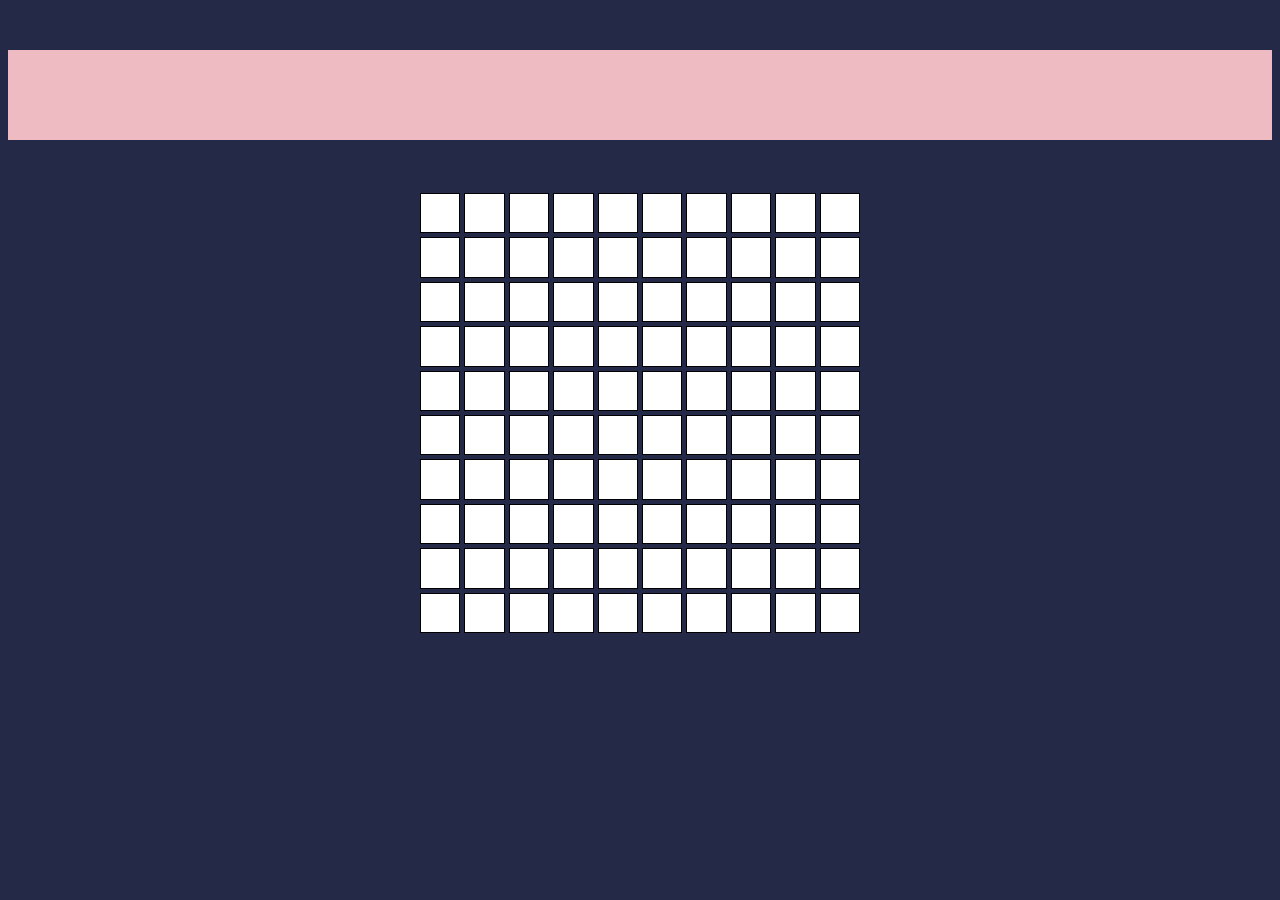
<file: Battleship/main.html>
<!DOCTYPE html>
<html lang="en">
<head>
    <meta charset="UTF-8">
    <title>Battleship</title>
    <link rel="stylesheet" href="css/style.css">
</head>
<body id="body">
<div id="fireOutput"><p id="fireText"></p></div>
<div id="battleMaps"></div>
<div><p id ="total"></p></div>
<script  type="module" src="script/script.js"></script>
<script type="module" src="script/battleship.js"></script>
</body>
</html>
</file>
<file: babakhanova/bio/css/style.css>
body {
  background: url("../../img/bg.jpg") 100% 100%; }

header {
  width: 100%;
  border-bottom: 4px solid #003e8e; }
  header .container {
    display: flex;
    justify-content: space-between; }
    header .container .header-left {
      align-items: center;
      display: flex;
      height: 75px; }
      header .container .header-left p {
        font-size: 15pt;
        font-family: "OpenSans-SemiBold";
        margin-left: 15px;
        color: #003e8e;
        margin-top: 10px; }
      header .container .header-left img {
        width: 50px;
        height: 50px; }
    header .container .header-right {
      display: flex;
      align-items: center; }
      header .container .header-right a button {
        font-family: "OpenSans-Bold";
        color: #003e8e;
        cursor: pointer;
        width: 125px;
        height: 30px;
        background-color: transparent;
        border: 2px solid #003e8e;
        border-radius: 5px;
        outline: none; }
      header .container .header-right a:hover button {
        background-color: rgba(0, 0, 0, 0.075); }

.main {
  margin-top: 70px;
  line-height: 55px;
  background-color: white;
  border: 2px solid #003e8e;
  text-align: center; }
  .main a {
    color: #020061; }
  .main .zebo {
    padding-top: 25px;
    font-family: "Ubuntu-Regular";
    color: #020061;
    font-size: 50pt; }
  .main .professor {
    font-family: "Ubuntu-Light";
    color: #020075;
    font-size: 22pt; }
  .main .navigation {
    font-family: "Ubuntu-Light";
    width: 1000px;
    margin: auto;
    display: flex;
    justify-content: space-between;
    padding-left: 15px;
    padding-right: 15px;
    border-radius: 10px; }
    .main .navigation a {
      color: #020075;
      padding-left: 10px;
      padding-right: 10px;
      border-top-left-radius: 30px;
      border-top-right-radius: 30px; }
  .main .zebo-photo {
    float: left;
    margin-top: 20px;
    padding-right: 20px; }
  .main .text-bio {
    margin-top: 20px;
    line-height: 25px;
    text-align: justify; }
  .main .bio-content {
    font-family: "OpenSans-Regular";
    width: 80%;
    margin: 30px auto; }
    .main .bio-content h4 {
      font-family: "Ubuntu-Bold";
      font-size: 25pt; }

.to-top {
  font-family: "OpenSans-Bold";
  width: 70px;
  height: 70px;
  border-radius: 50px;
  background: transparent;
  border: 2px solid #003e8e;
  color: #003e8e;
  outline: none;
  cursor: pointer;
  user-select: none;
  text-align: center;
  margin: auto auto 20px;
  line-height: 22px; }

.to-top:hover {
  background-color: rgba(0, 0, 0, 0.075); }

@media screen and (max-width: 1200px) {
  .main .navigation {
    display: none; } }
@media screen and (max-width: 575px) {
  .main .zebo {
    font-size: 25pt; }
  .main .professor {
    font-size: 16pt;
    line-height: 20px; }

  header .header-left p {
    display: none; } }
@font-face {
  font-family: "OpenSans-Regular";
  src: url("../../fonts/OpenSans-Regular.ttf");
  font-weight: 400;
  font-style: normal; }
@font-face {
  font-family: "OpenSans-SemiBold";
  src: url("../../fonts/OpenSans-SemiBold.ttf");
  font-weight: 600;
  font-style: normal; }
@font-face {
  font-family: "OpenSans-Bold";
  src: url("../../fonts/OpenSans-Bold.ttf");
  font-weight: 800;
  font-style: normal; }
@font-face {
  font-family: "Ubuntu-Light";
  src: url("../../fonts/Ubuntu-Light.ttf");
  font-weight: 100;
  font-style: normal; }
@font-face {
  font-family: "Ubuntu-Regular";
  src: url("../../fonts/Ubuntu-Regular.ttf");
  font-weight: 300;
  font-style: normal; }
@font-face {
  font-family: "Ubuntu-Bold";
  src: url("../../fonts/Ubuntu-Bold.ttf");
  font-weight: 700;
  font-style: normal; }

/*# sourceMappingURL=style.css.map */
</file>
<file: babakhanova/contacts/css/style.css>
body {
  background: url("../../img/bg.jpg") 100% 100%; }

header {
  width: 100%;
  border-bottom: 4px solid #003e8e; }
  header .container {
    display: flex;
    justify-content: space-between; }
    header .container .header-left {
      align-items: center;
      display: flex;
      height: 75px; }
      header .container .header-left p {
        font-size: 15pt;
        font-family: "OpenSans-SemiBold";
        margin-left: 15px;
        color: #003e8e;
        margin-top: 10px; }
      header .container .header-left img {
        width: 50px;
        height: 50px; }
    header .container .header-right {
      display: flex;
      align-items: center; }
      header .container .header-right a button {
        font-family: "OpenSans-Bold";
        color: #003e8e;
        cursor: pointer;
        width: 125px;
        height: 30px;
        background-color: transparent;
        border: 2px solid #003e8e;
        border-radius: 5px;
        outline: none; }
      header .container .header-right a:hover button {
        background-color: rgba(0, 0, 0, 0.075); }

.main {
  margin-top: 70px;
  line-height: 55px;
  background-color: white;
  border: 2px solid #003e8e;
  text-align: center; }
  .main a {
    color: #020061; }
  .main .zebo {
    padding-top: 25px;
    font-family: "Ubuntu-Regular";
    color: #020061;
    font-size: 50pt; }
  .main .professor {
    font-family: "Ubuntu-Light";
    color: #020075;
    font-size: 22pt; }
  .main .navigation {
    font-family: "Ubuntu-Light";
    width: 1000px;
    margin: auto;
    display: flex;
    justify-content: space-between;
    padding-left: 15px;
    padding-right: 15px;
    border-radius: 10px; }
    .main .navigation a {
      color: #020075;
      padding-left: 10px;
      padding-right: 10px;
      border-top-left-radius: 30px;
      border-top-right-radius: 30px; }
  .main .contacts {
    width: 80%;
    font-size: 12pt;
    font-family: "OpenSans-Regular";
    text-align: left;
    margin: 50px auto;
    line-height: 35px; }
    .main .contacts a {
      color: #0046ff; }

.to-top {
  font-family: "OpenSans-Bold";
  width: 70px;
  height: 70px;
  border-radius: 50px;
  background: transparent;
  border: 2px solid #003e8e;
  color: #003e8e;
  outline: none;
  cursor: pointer;
  user-select: none;
  text-align: center;
  margin: auto auto 20px;
  line-height: 22px; }

.to-top:hover {
  background-color: rgba(0, 0, 0, 0.075); }

@media screen and (max-width: 1200px) {
  .main .navigation {
    display: none; } }
@media screen and (max-width: 575px) {
  .main .zebo {
    font-size: 25pt; }
  .main .professor {
    font-size: 16pt;
    line-height: 20px; }

  header .header-left p {
    display: none; } }
@font-face {
  font-family: "OpenSans-Regular";
  src: url("../../fonts/OpenSans-Regular.ttf");
  font-weight: 400;
  font-style: normal; }
@font-face {
  font-family: "OpenSans-SemiBold";
  src: url("../../fonts/OpenSans-SemiBold.ttf");
  font-weight: 600;
  font-style: normal; }
@font-face {
  font-family: "OpenSans-Bold";
  src: url("../../fonts/OpenSans-Bold.ttf");
  font-weight: 800;
  font-style: normal; }
@font-face {
  font-family: "Ubuntu-Light";
  src: url("../../fonts/Ubuntu-Light.ttf");
  font-weight: 100;
  font-style: normal; }
@font-face {
  font-family: "Ubuntu-Regular";
  src: url("../../fonts/Ubuntu-Regular.ttf");
  font-weight: 300;
  font-style: normal; }

/*# sourceMappingURL=style.css.map */
</file>
<file: babakhanova/edu/css/style.css>
body {
  background: url("../../img/bg.jpg") 100% 100%; }

header {
  width: 100%;
  border-bottom: 4px solid #003e8e; }
  header .container {
    display: flex;
    justify-content: space-between; }
    header .container .header-left {
      align-items: center;
      display: flex;
      height: 75px; }
      header .container .header-left p {
        font-size: 15pt;
        font-family: "OpenSans-SemiBold";
        margin-left: 15px;
        color: #003e8e;
        margin-top: 10px; }
      header .container .header-left img {
        width: 50px;
        height: 50px; }
    header .container .header-right {
      display: flex;
      align-items: center; }
      header .container .header-right a button {
        font-family: "OpenSans-Bold";
        color: #003e8e;
        cursor: pointer;
        width: 125px;
        height: 30px;
        background-color: transparent;
        border: 2px solid #003e8e;
        border-radius: 5px;
        outline: none; }
      header .container .header-right a:hover button {
        background-color: rgba(0, 0, 0, 0.075); }

.main {
  margin-top: 70px;
  line-height: 55px;
  background-color: white;
  border: 2px solid #003e8e;
  text-align: center; }
  .main a {
    color: #020061; }
  .main .zebo {
    padding-top: 25px;
    font-family: "Ubuntu-Regular";
    color: #020061;
    font-size: 50pt; }
  .main .professor {
    font-family: "Ubuntu-Light";
    color: #020075;
    font-size: 22pt; }
  .main .navigation {
    font-family: "Ubuntu-Light";
    width: 1000px;
    margin: auto;
    display: flex;
    justify-content: space-between;
    padding-left: 15px;
    padding-right: 15px;
    border-radius: 10px; }
    .main .navigation a {
      color: #020075;
      padding-left: 10px;
      padding-right: 10px;
      border-top-left-radius: 30px;
      border-top-right-radius: 30px; }
  .main .education {
    font-family: "OpenSans-Regular";
    margin: 50px auto;
    width: 80%;
    text-align: justify; }
    .main .education a {
      color: #003cd9; }
    .main .education a:hover {
      border-bottom: 1.5px solid #003cd9; }
    .main .education p {
      width: 100%;
      line-height: 25px;
      text-align: justify-all; }
      .main .education p strong {
        font-size: 15pt; }

.to-top {
  font-family: "OpenSans-Bold";
  width: 70px;
  height: 70px;
  border-radius: 50px;
  background: transparent;
  border: 2px solid #003e8e;
  color: #003e8e;
  outline: none;
  cursor: pointer;
  user-select: none;
  text-align: center;
  margin: auto auto 20px;
  line-height: 22px; }

.to-top:hover {
  background-color: rgba(0, 0, 0, 0.075); }

@media screen and (max-width: 1200px) {
  .main .navigation {
    display: none; } }
@media screen and (max-width: 575px) {
  .main .zebo {
    font-size: 25pt; }
  .main .professor {
    font-size: 16pt;
    line-height: 20px; }

  header .header-left p {
    display: none; } }
@font-face {
  font-family: "OpenSans-Regular";
  src: url("../../fonts/OpenSans-Regular.ttf");
  font-weight: 400;
  font-style: normal; }
@font-face {
  font-family: "OpenSans-SemiBold";
  src: url("../../fonts/OpenSans-SemiBold.ttf");
  font-weight: 600;
  font-style: normal; }
@font-face {
  font-family: "OpenSans-Bold";
  src: url("../../fonts/OpenSans-Bold.ttf");
  font-weight: 800;
  font-style: normal; }
@font-face {
  font-family: "Ubuntu-Light";
  src: url("../../fonts/Ubuntu-Light.ttf");
  font-weight: 100;
  font-style: normal; }
@font-face {
  font-family: "Ubuntu-Regular";
  src: url("../../fonts/Ubuntu-Regular.ttf");
  font-weight: 300;
  font-style: normal; }

/*# sourceMappingURL=style.css.map */
</file>
<file: babakhanova/inter/css/style.css>
body {
  background: url("../../img/bg.jpg") 100% 100%; }

header {
  width: 100%;
  border-bottom: 4px solid #003e8e; }
  header .container {
    display: flex;
    justify-content: space-between; }
    header .container .header-left {
      align-items: center;
      display: flex;
      height: 75px; }
      header .container .header-left p {
        font-size: 15pt;
        font-family: "OpenSans-SemiBold";
        margin-left: 15px;
        color: #003e8e;
        margin-top: 10px; }
      header .container .header-left img {
        width: 50px;
        height: 50px; }
    header .container .header-right {
      display: flex;
      align-items: center; }
      header .container .header-right a button {
        font-family: "OpenSans-Bold";
        color: #003e8e;
        cursor: pointer;
        width: 125px;
        height: 30px;
        background-color: transparent;
        border: 2px solid #003e8e;
        border-radius: 5px;
        outline: none; }
      header .container .header-right a:hover button {
        background-color: rgba(0, 0, 0, 0.075); }

.main {
  margin-top: 70px;
  line-height: 55px;
  background-color: white;
  border: 2px solid #003e8e;
  text-align: center; }
  .main a {
    color: #020061; }
  .main .zebo {
    padding-top: 25px;
    font-family: "Ubuntu-Regular";
    color: #020061;
    font-size: 50pt; }
  .main .professor {
    font-family: "Ubuntu-Light";
    color: #020075;
    font-size: 22pt; }
  .main .navigation {
    font-family: "Ubuntu-Light";
    width: 1000px;
    margin: auto;
    display: flex;
    justify-content: space-between;
    padding-left: 15px;
    padding-right: 15px;
    border-radius: 10px; }
    .main .navigation a {
      color: #020075;
      padding-left: 10px;
      padding-right: 10px;
      border-top-left-radius: 30px;
      border-top-right-radius: 30px; }
  .main .projects {
    margin: auto;
    outline: none;
    cursor: pointer;
    width: 85%;
    font-family: "OpenSans-Regular";
    background-color: transparent;
    border: 2px solid #003e8e;
    color: black;
    padding-top: 10px;
    padding-bottom: 10px; }
  .main .projects:hover {
    transition-duration: 0.5s;
    background-color: #003e8e;
    color: white; }
  .main .content-1 {
    display: none;
    text-align: justify;
    width: 80%;
    margin: 15px auto;
    line-height: 25px;
    font-family: "OpenSans-Regular"; }
    .main .content-1 a {
      color: #003cd9; }
  .main .content-2 {
    display: none;
    text-align: justify;
    width: 80%;
    margin: 15px auto;
    line-height: 25px;
    font-family: "OpenSans-Regular"; }
    .main .content-2 a {
      color: #003cd9; }
  .main .content-3 {
    display: none;
    text-align: justify;
    width: 80%;
    margin: 15px auto;
    line-height: 25px;
    font-family: "OpenSans-Regular"; }
    .main .content-3 img {
      outline: 3px solid black; }
    .main .content-3 .booklet {
      width: 100%; }
  .main .content-4 {
    display: none;
    text-align: justify;
    width: 80%;
    margin: 15px auto;
    line-height: 25px;
    font-family: "OpenSans-Regular"; }
    .main .content-4 a {
      color: #003cd9; }
    .main .content-4 img {
      width: 100%; }
  .main .content-5 {
    display: none;
    text-align: justify;
    width: 80%;
    margin: 15px auto;
    line-height: 25px;
    font-family: "OpenSans-Regular"; }
    .main .content-5 a {
      color: #003cd9; }
  .main .content-6 {
    display: none;
    text-align: justify;
    width: 80%;
    margin: 15px auto;
    line-height: 25px;
    font-family: "OpenSans-Regular"; }
    .main .content-6 a {
      color: #003cd9; }
    .main .content-6 img {
      width: 100%; }
  .main .content-7 {
    outline: 3px solid black;
    display: none;
    text-align: justify;
    width: 80%;
    margin: 15px auto;
    line-height: 25px;
    font-family: "OpenSans-Regular"; }
    .main .content-7 a {
      color: #003cd9; }
    .main .content-7 .booklet {
      width: 100%; }
  .main .iqat-logo {
    width: 80%;
    margin-top: 50px; }
  .main .iqat-content {
    margin: 25px auto;
    width: 80%;
    display: flex;
    flex-direction: column; }
  .main .programme-1 {
    margin-top: 15px; }
  .main .results-1 {
    margin-top: 15px; }
  .main .booklet-1 {
    margin-top: 15px; }
  .main .programme-2 {
    margin-top: 15px; }
  .main .booklet-2 {
    margin-top: 15px; }
  .main .part-1 {
    margin-top: 20px;
    outline: 3px solid black; }
  .main .part-2 {
    margin-top: 20px;
    outline: 3px solid black; }
  .main .part-3 {
    margin-top: 20px;
    outline: 3px solid black; }
  .main .part-4 {
    margin-top: 20px;
    outline: 3px solid black; }
  .main h5 {
    font-size: 15pt;
    text-align: center; }
  .main h6 {
    text-align: center;
    margin-top: 15px;
    font-size: 15pt; }
  .main .uz-doc-logo {
    width: 80%;
    margin-top: 50px; }
  .main .uz-doc-content {
    margin: 25px auto;
    width: 80%;
    display: flex;
    flex-direction: column; }

.to-top {
  font-family: "OpenSans-Bold";
  width: 70px;
  height: 70px;
  border-radius: 50px;
  background: transparent;
  border: 2px solid #003e8e;
  color: #003e8e;
  outline: none;
  cursor: pointer;
  user-select: none;
  text-align: center;
  margin: auto auto 20px;
  line-height: 22px; }

.to-top:hover {
  background-color: rgba(0, 0, 0, 0.075); }

@media screen and (max-width: 1200px) {
  .main .navigation {
    display: none; } }
@media screen and (max-width: 575px) {
  .main .zebo {
    font-size: 25pt; }
  .main .professor {
    font-size: 16pt;
    line-height: 20px; }

  header .header-left p {
    display: none; } }
@font-face {
  font-family: "OpenSans-Regular";
  src: url("../../fonts/OpenSans-Regular.ttf");
  font-weight: 400;
  font-style: normal; }
@font-face {
  font-family: "OpenSans-SemiBold";
  src: url("../../fonts/OpenSans-SemiBold.ttf");
  font-weight: 600;
  font-style: normal; }
@font-face {
  font-family: "OpenSans-Bold";
  src: url("../../fonts/OpenSans-Bold.ttf");
  font-weight: 800;
  font-style: normal; }
@font-face {
  font-family: "Ubuntu-Light";
  src: url("../../fonts/Ubuntu-Light.ttf");
  font-weight: 100;
  font-style: normal; }
@font-face {
  font-family: "Ubuntu-Regular";
  src: url("../../fonts/Ubuntu-Regular.ttf");
  font-weight: 300;
  font-style: normal; }
@font-face {
  font-family: "Ubuntu-Bold";
  src: url("../../fonts/Ubuntu-Bold.ttf");
  font-weight: 700;
  font-style: normal; }

/*# sourceMappingURL=style.css.map */
</file>
<file: babakhanova/research/css/style.css>
body {
  background: url("../../img/bg.jpg") 100% 100%; }

header {
  width: 100%;
  border-bottom: 4px solid #003e8e; }
  header .container {
    display: flex;
    justify-content: space-between; }
    header .container .header-left {
      align-items: center;
      display: flex;
      height: 75px; }
      header .container .header-left p {
        font-size: 15pt;
        font-family: "OpenSans-SemiBold";
        margin-left: 15px;
        color: #003e8e;
        margin-top: 10px; }
      header .container .header-left img {
        width: 50px;
        height: 50px; }
    header .container .header-right {
      display: flex;
      align-items: center; }
      header .container .header-right a button {
        font-family: "OpenSans-Bold";
        color: #003e8e;
        cursor: pointer;
        width: 125px;
        height: 30px;
        background-color: transparent;
        border: 2px solid #003e8e;
        border-radius: 5px;
        outline: none; }
      header .container .header-right a:hover button {
        background-color: rgba(0, 0, 0, 0.075); }

.main {
  margin-top: 70px;
  line-height: 55px;
  background-color: white;
  border: 2px solid #003e8e;
  text-align: center; }
  .main a {
    color: #020061; }
  .main .zebo {
    padding-top: 25px;
    font-family: "Ubuntu-Regular";
    color: #020061;
    font-size: 50pt; }
  .main .professor {
    font-family: "Ubuntu-Light";
    color: #020075;
    font-size: 22pt; }
  .main .navigation {
    font-family: "Ubuntu-Light";
    width: 1000px;
    margin: auto;
    display: flex;
    justify-content: space-between;
    padding-left: 15px;
    padding-right: 15px;
    border-radius: 10px; }
    .main .navigation a {
      color: #020075;
      padding-left: 10px;
      padding-right: 10px;
      border-top-left-radius: 30px;
      border-top-right-radius: 30px; }
  .main .bio-content {
    font-family: "OpenSans-Regular";
    width: 80%;
    margin: 30px auto;
    line-height: 25px;
    text-align: justify; }
    .main .bio-content h4 {
      font-family: "Ubuntu-Bold";
      font-size: 25pt;
      text-align: center; }
  .main .researches {
    outline: none;
    cursor: pointer;
    width: 85%;
    font-family: "OpenSans-Regular";
    background-color: transparent;
    border: 2px solid #003e8e;
    color: black;
    padding-top: 10px;
    padding-bottom: 10px;
    margin-bottom: 15px; }
  .main .researches:hover {
    transition-duration: 0.5s;
    background-color: #003e8e;
    color: white; }
  .main .project-1 {
    display: none;
    text-align: justify;
    width: 80%;
    margin: auto;
    line-height: 25px;
    font-family: "OpenSans-Regular"; }
    .main .project-1 a {
      color: #003cd9; }
  .main .project-2 {
    display: none;
    text-align: justify;
    width: 80%;
    margin: auto;
    line-height: 25px;
    font-family: "OpenSans-Regular"; }
    .main .project-2 a {
      color: #003cd9; }

.to-top {
  font-family: "OpenSans-Bold";
  width: 70px;
  height: 70px;
  border-radius: 50px;
  background: transparent;
  border: 2px solid #003e8e;
  color: #003e8e;
  outline: none;
  cursor: pointer;
  user-select: none;
  text-align: center;
  margin: auto auto 20px;
  line-height: 22px; }

.to-top:hover {
  background-color: rgba(0, 0, 0, 0.075); }

@media screen and (max-width: 1200px) {
  .main .navigation {
    display: none; } }
@media screen and (max-width: 575px) {
  .main .zebo {
    font-size: 25pt; }
  .main .professor {
    font-size: 16pt;
    line-height: 20px; }
  .main .bio-content h4 {
    font-size: 15pt;
    text-align: center; }

  header .header-left p {
    display: none; } }
@font-face {
  font-family: "OpenSans-Regular";
  src: url("../../fonts/OpenSans-Regular.ttf");
  font-weight: 400;
  font-style: normal; }
@font-face {
  font-family: "OpenSans-SemiBold";
  src: url("../../fonts/OpenSans-SemiBold.ttf");
  font-weight: 600;
  font-style: normal; }
@font-face {
  font-family: "OpenSans-Bold";
  src: url("../../fonts/OpenSans-Bold.ttf");
  font-weight: 800;
  font-style: normal; }
@font-face {
  font-family: "Ubuntu-Light";
  src: url("../../fonts/Ubuntu-Light.ttf");
  font-weight: 100;
  font-style: normal; }
@font-face {
  font-family: "Ubuntu-Regular";
  src: url("../../fonts/Ubuntu-Regular.ttf");
  font-weight: 300;
  font-style: normal; }
@font-face {
  font-family: "Ubuntu-Bold";
  src: url("../../fonts/Ubuntu-Bold.ttf");
  font-weight: 700;
  font-style: normal; }

/*# sourceMappingURL=style.css.map */
</file>
<file: Battleship/css/style.css>
:root {
    --height: 10vh;
    --second-color: #232946;
}

html {
    background: #232946;
}

#fireOutput {
    height: var(--height);
    background-color: #eebbc3;
    margin: 50px auto;
    color: #232946;
    word-wrap: break-word;
}

#fireText {
    margin: 0;
    line-height: var(--height);
    font-family: Arial, Helvetica, sans-serif;
    font-size: 3vw;
    text-align: center;
}

#total {
    text-align: center;
    font-size: 3vw;
    font-family: "Arial Black";
    color: #b8c1ec;
}

#battleMaps {
    display: flex;
    width: 50%;
    margin: 0 auto;
    justify-content: space-between;
}

#gameInfo {
    outline: 2px solid black;
    position: fixed;
    font-family: Arial, Helvetica, sans-serif;
    font-size: 2vw;
    margin: 0;
    bottom: 0;
    left: 0;
}

/*
#total {
    width: 200px;
    height: 50px;
    border: 2px solid black;
}*/
</file>
